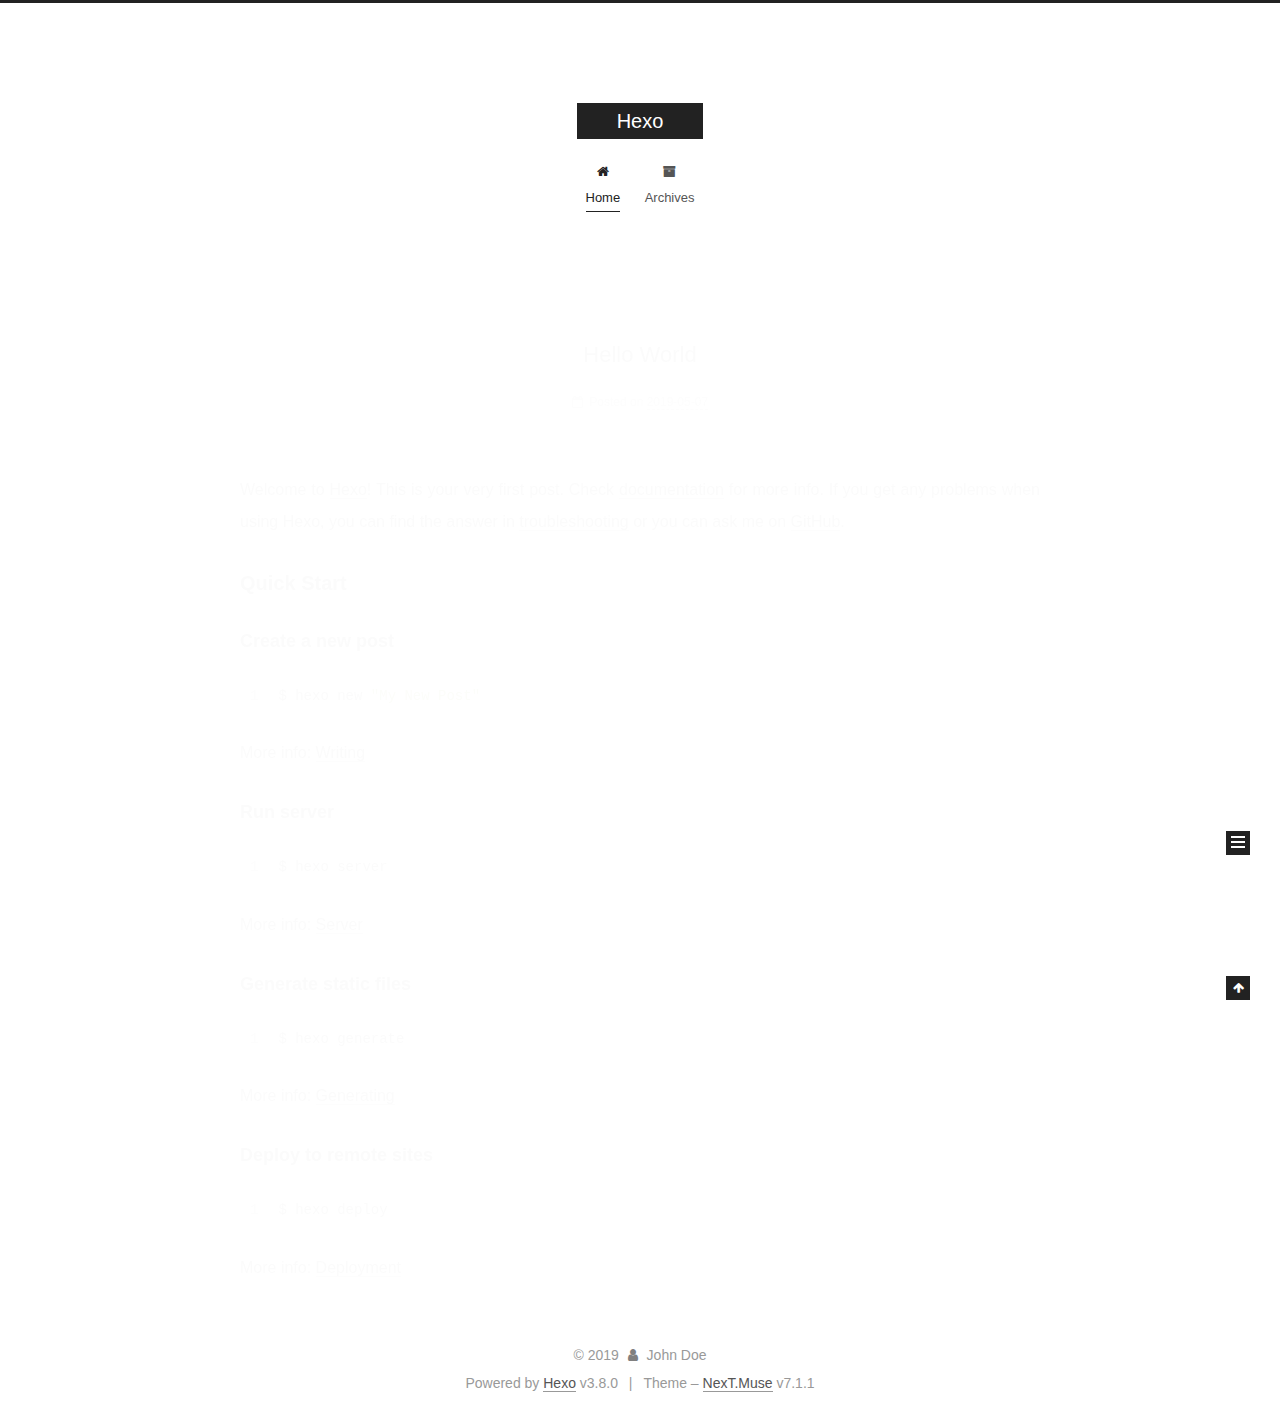
<file: index.html>
<!DOCTYPE html>












  


<html class="theme-next muse use-motion" lang>
<head><meta name="generator" content="Hexo 3.8.0">
  <meta charset="UTF-8">
<meta http-equiv="X-UA-Compatible" content="IE=edge">
<meta name="viewport" content="width=device-width, initial-scale=1, maximum-scale=2">
<meta name="theme-color" content="#222">























<link rel="stylesheet" href="/lib/font-awesome/css/font-awesome.min.css?v=4.6.2">

<link rel="stylesheet" href="/css/main.css?v=7.1.1">


  <link rel="apple-touch-icon" sizes="180x180" href="/images/apple-touch-icon-next.png?v=7.1.1">


  <link rel="icon" type="image/png" sizes="32x32" href="/images/favicon-32x32-next.png?v=7.1.1">


  <link rel="icon" type="image/png" sizes="16x16" href="/images/favicon-16x16-next.png?v=7.1.1">


  <link rel="mask-icon" href="/images/logo.svg?v=7.1.1" color="#222">







<script id="hexo.configurations">
  var NexT = window.NexT || {};
  var CONFIG = {
    root: '/',
    scheme: 'Muse',
    version: '7.1.1',
    sidebar: {"position":"left","display":"post","offset":12,"onmobile":false,"dimmer":false},
    back2top: true,
    back2top_sidebar: false,
    fancybox: false,
    fastclick: false,
    lazyload: false,
    tabs: true,
    motion: {"enable":true,"async":false,"transition":{"post_block":"fadeIn","post_header":"slideDownIn","post_body":"slideDownIn","coll_header":"slideLeftIn","sidebar":"slideUpIn"}},
    algolia: {
      applicationID: '',
      apiKey: '',
      indexName: '',
      hits: {"per_page":10},
      labels: {"input_placeholder":"Search for Posts","hits_empty":"We didn't find any results for the search: ${query}","hits_stats":"${hits} results found in ${time} ms"}
    }
  };
</script>


  




  <meta property="og:type" content="website">
<meta property="og:title" content="Hexo">
<meta property="og:url" content="http://yoursite.com/index.html">
<meta property="og:site_name" content="Hexo">
<meta property="og:locale" content="default">
<meta name="twitter:card" content="summary">
<meta name="twitter:title" content="Hexo">





  
  
  <link rel="canonical" href="http://yoursite.com/">



<script id="page.configurations">
  CONFIG.page = {
    sidebar: "",
  };
</script>

  <title>Hexo</title>
  












  <noscript>
  <style>
  .use-motion .motion-element,
  .use-motion .brand,
  .use-motion .menu-item,
  .sidebar-inner,
  .use-motion .post-block,
  .use-motion .pagination,
  .use-motion .comments,
  .use-motion .post-header,
  .use-motion .post-body,
  .use-motion .collection-title { opacity: initial; }

  .use-motion .logo,
  .use-motion .site-title,
  .use-motion .site-subtitle {
    opacity: initial;
    top: initial;
  }

  .use-motion .logo-line-before i { left: initial; }
  .use-motion .logo-line-after i { right: initial; }
  </style>
</noscript>

</head>

<body itemscope itemtype="http://schema.org/WebPage" lang="default">

  
  
    
  

  <div class="container sidebar-position-left 
  page-home">
    <div class="headband"></div>

    <header id="header" class="header" itemscope itemtype="http://schema.org/WPHeader">
      <div class="header-inner"><div class="site-brand-wrapper">
  <div class="site-meta">
    

    <div class="custom-logo-site-title">
      <a href="/" class="brand" rel="start">
        <span class="logo-line-before"><i></i></span>
        <span class="site-title">Hexo</span>
        <span class="logo-line-after"><i></i></span>
      </a>
    </div>
    
    
  </div>

  <div class="site-nav-toggle">
    <button aria-label="Toggle navigation bar">
      <span class="btn-bar"></span>
      <span class="btn-bar"></span>
      <span class="btn-bar"></span>
    </button>
  </div>
</div>



<nav class="site-nav">
  
    <ul id="menu" class="menu">
      
        
        
        
          
          <li class="menu-item menu-item-home menu-item-active">

    
    
    
      
    

    

    <a href="/" rel="section"><i class="menu-item-icon fa fa-fw fa-home"></i> <br>Home</a>

  </li>
        
        
        
          
          <li class="menu-item menu-item-archives">

    
    
    
      
    

    

    <a href="/archives/" rel="section"><i class="menu-item-icon fa fa-fw fa-archive"></i> <br>Archives</a>

  </li>

      
      
    </ul>
  

  
    

  

  
</nav>



  



</div>
    </header>

    


    <main id="main" class="main">
      <div class="main-inner">
        <div class="content-wrap">
          
          <div id="content" class="content">
            
  <section id="posts" class="posts-expand">
    
      

  

  
  
  

  

  <article class="post post-type-normal" itemscope itemtype="http://schema.org/Article">
  
  
  
  <div class="post-block">
    <link itemprop="mainEntityOfPage" href="http://yoursite.com/2019/05/07/hello-world/">

    <span hidden itemprop="author" itemscope itemtype="http://schema.org/Person">
      <meta itemprop="name" content="John Doe">
      <meta itemprop="description" content>
      <meta itemprop="image" content="/images/avatar.gif">
    </span>

    <span hidden itemprop="publisher" itemscope itemtype="http://schema.org/Organization">
      <meta itemprop="name" content="Hexo">
    </span>

    
      <header class="post-header">

        
        
          <h1 class="post-title" itemprop="name headline">
                
                
                <a href="/2019/05/07/hello-world/" class="post-title-link" itemprop="url">Hello World</a>
              
            
          </h1>
        

        <div class="post-meta">
          <span class="post-time">

            
            
            

            
              <span class="post-meta-item-icon">
                <i class="fa fa-calendar-o"></i>
              </span>
              
                <span class="post-meta-item-text">Posted on</span>
              

              
                
              

              <time title="Created: 2019-05-07 23:31:50" itemprop="dateCreated datePublished" datetime="2019-05-07T23:31:50+08:00">2019-05-07</time>
            

            
          </span>

          

          
            
            
          

          
          

          

          

          

        </div>
      </header>
    

    
    
    
    <div class="post-body" itemprop="articleBody">

      
      

      
        
          
            <p>Welcome to <a href="https://hexo.io/" target="_blank" rel="noopener">Hexo</a>! This is your very first post. Check <a href="https://hexo.io/docs/" target="_blank" rel="noopener">documentation</a> for more info. If you get any problems when using Hexo, you can find the answer in <a href="https://hexo.io/docs/troubleshooting.html" target="_blank" rel="noopener">troubleshooting</a> or you can ask me on <a href="https://github.com/hexojs/hexo/issues" target="_blank" rel="noopener">GitHub</a>.</p>
<h2 id="Quick-Start"><a href="#Quick-Start" class="headerlink" title="Quick Start"></a>Quick Start</h2><h3 id="Create-a-new-post"><a href="#Create-a-new-post" class="headerlink" title="Create a new post"></a>Create a new post</h3><figure class="highlight bash"><table><tr><td class="gutter"><pre><span class="line">1</span><br></pre></td><td class="code"><pre><span class="line">$ hexo new <span class="string">"My New Post"</span></span><br></pre></td></tr></table></figure>
<p>More info: <a href="https://hexo.io/docs/writing.html" target="_blank" rel="noopener">Writing</a></p>
<h3 id="Run-server"><a href="#Run-server" class="headerlink" title="Run server"></a>Run server</h3><figure class="highlight bash"><table><tr><td class="gutter"><pre><span class="line">1</span><br></pre></td><td class="code"><pre><span class="line">$ hexo server</span><br></pre></td></tr></table></figure>
<p>More info: <a href="https://hexo.io/docs/server.html" target="_blank" rel="noopener">Server</a></p>
<h3 id="Generate-static-files"><a href="#Generate-static-files" class="headerlink" title="Generate static files"></a>Generate static files</h3><figure class="highlight bash"><table><tr><td class="gutter"><pre><span class="line">1</span><br></pre></td><td class="code"><pre><span class="line">$ hexo generate</span><br></pre></td></tr></table></figure>
<p>More info: <a href="https://hexo.io/docs/generating.html" target="_blank" rel="noopener">Generating</a></p>
<h3 id="Deploy-to-remote-sites"><a href="#Deploy-to-remote-sites" class="headerlink" title="Deploy to remote sites"></a>Deploy to remote sites</h3><figure class="highlight bash"><table><tr><td class="gutter"><pre><span class="line">1</span><br></pre></td><td class="code"><pre><span class="line">$ hexo deploy</span><br></pre></td></tr></table></figure>
<p>More info: <a href="https://hexo.io/docs/deployment.html" target="_blank" rel="noopener">Deployment</a></p>

          
        
      
    </div>

    

    
    
    

    

    
      
    
    

    

    <footer class="post-footer">
      

      

      

      
      
        <div class="post-eof"></div>
      
    </footer>
  </div>
  
  
  
  </article>


    
  </section>

  


          </div>
          

        </div>
        
          
  
  <div class="sidebar-toggle">
    <div class="sidebar-toggle-line-wrap">
      <span class="sidebar-toggle-line sidebar-toggle-line-first"></span>
      <span class="sidebar-toggle-line sidebar-toggle-line-middle"></span>
      <span class="sidebar-toggle-line sidebar-toggle-line-last"></span>
    </div>
  </div>

  <aside id="sidebar" class="sidebar">
    <div class="sidebar-inner">

      

      

      <div class="site-overview-wrap sidebar-panel sidebar-panel-active">
        <div class="site-overview">
          <div class="site-author motion-element" itemprop="author" itemscope itemtype="http://schema.org/Person">
            
              <p class="site-author-name" itemprop="name">John Doe</p>
              <div class="site-description motion-element" itemprop="description"></div>
          </div>

          
            <nav class="site-state motion-element">
              
                <div class="site-state-item site-state-posts">
                
                  <a href="/archives/">
                
                    <span class="site-state-item-count">1</span>
                    <span class="site-state-item-name">posts</span>
                  </a>
                </div>
              

              

              
            </nav>
          

          

          

          

          

          
          

          
            
          
          

        </div>
      </div>

      

      

    </div>
  </aside>
  


        
      </div>
    </main>

    <footer id="footer" class="footer">
      <div class="footer-inner">
        <div class="copyright">&copy; <span itemprop="copyrightYear">2019</span>
  <span class="with-love" id="animate">
    <i class="fa fa-user"></i>
  </span>
  <span class="author" itemprop="copyrightHolder">John Doe</span>

  

  
</div>


  <div class="powered-by">Powered by <a href="https://hexo.io" class="theme-link" rel="noopener" target="_blank">Hexo</a> v3.8.0</div>



  <span class="post-meta-divider">|</span>



  <div class="theme-info">Theme – <a href="https://theme-next.org" class="theme-link" rel="noopener" target="_blank">NexT.Muse</a> v7.1.1</div>




        








        
      </div>
    </footer>

    
      <div class="back-to-top">
        <i class="fa fa-arrow-up"></i>
        
      </div>
    

    

    

    
  </div>

  

<script>
  if (Object.prototype.toString.call(window.Promise) !== '[object Function]') {
    window.Promise = null;
  }
</script>


























  
  <script src="/lib/jquery/index.js?v=2.1.3"></script>

  
  <script src="/lib/velocity/velocity.min.js?v=1.2.1"></script>

  
  <script src="/lib/velocity/velocity.ui.min.js?v=1.2.1"></script>


  


  <script src="/js/utils.js?v=7.1.1"></script>

  <script src="/js/motion.js?v=7.1.1"></script>



  
  


  <script src="/js/schemes/muse.js?v=7.1.1"></script>



  

  


  <script src="/js/next-boot.js?v=7.1.1"></script>


  

  

  

  



  




  

  

  

  

  

  

  

  

  

  

  

  

  

  

</body>
</html>
</file>
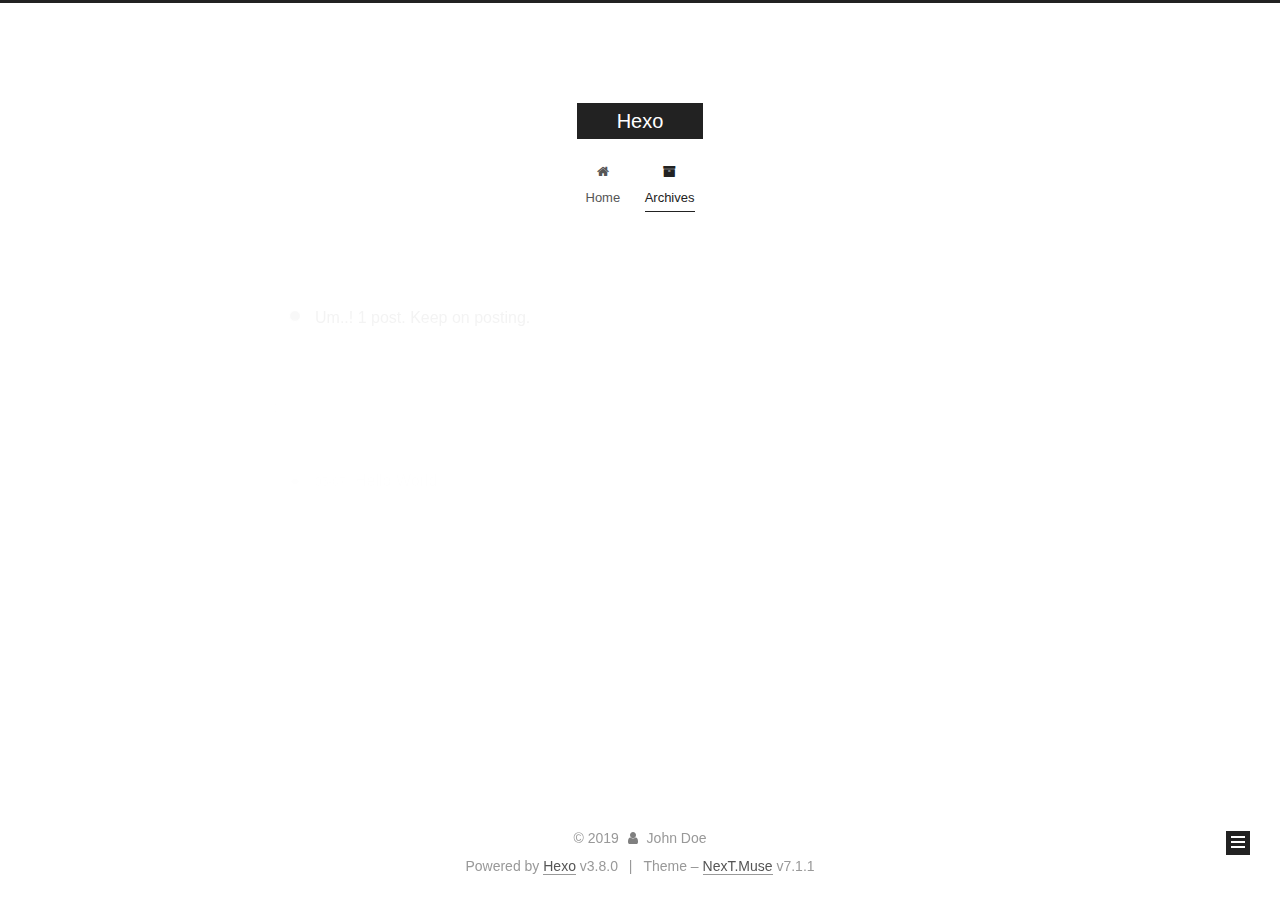
<file: archives/index.html>
<!DOCTYPE html>












  


<html class="theme-next muse use-motion" lang>
<head><meta name="generator" content="Hexo 3.8.0">
  <meta charset="UTF-8">
<meta http-equiv="X-UA-Compatible" content="IE=edge">
<meta name="viewport" content="width=device-width, initial-scale=1, maximum-scale=2">
<meta name="theme-color" content="#222">
























<link rel="stylesheet" href="/lib/font-awesome/css/font-awesome.min.css?v=4.6.2">

<link rel="stylesheet" href="/css/main.css?v=7.1.1">


  <link rel="apple-touch-icon" sizes="180x180" href="/images/apple-touch-icon-next.png?v=7.1.1">


  <link rel="icon" type="image/png" sizes="32x32" href="/images/favicon-32x32-next.png?v=7.1.1">


  <link rel="icon" type="image/png" sizes="16x16" href="/images/favicon-16x16-next.png?v=7.1.1">


  <link rel="mask-icon" href="/images/logo.svg?v=7.1.1" color="#222">







<script id="hexo.configurations">
  var NexT = window.NexT || {};
  var CONFIG = {
    root: '/',
    scheme: 'Muse',
    version: '7.1.1',
    sidebar: {"position":"left","display":"post","offset":12,"onmobile":false,"dimmer":false},
    back2top: true,
    back2top_sidebar: false,
    fancybox: false,
    fastclick: false,
    lazyload: false,
    tabs: true,
    motion: {"enable":true,"async":false,"transition":{"post_block":"fadeIn","post_header":"slideDownIn","post_body":"slideDownIn","coll_header":"slideLeftIn","sidebar":"slideUpIn"}},
    algolia: {
      applicationID: '',
      apiKey: '',
      indexName: '',
      hits: {"per_page":10},
      labels: {"input_placeholder":"Search for Posts","hits_empty":"We didn't find any results for the search: ${query}","hits_stats":"${hits} results found in ${time} ms"}
    }
  };
</script>


  




  <meta property="og:type" content="website">
<meta property="og:title" content="Hexo">
<meta property="og:url" content="http://yoursite.com/archives/index.html">
<meta property="og:site_name" content="Hexo">
<meta property="og:locale" content="default">
<meta name="twitter:card" content="summary">
<meta name="twitter:title" content="Hexo">





  
  
  <link rel="canonical" href="http://yoursite.com/archives/">



<script id="page.configurations">
  CONFIG.page = {
    sidebar: "",
  };
</script>

  <title>Archive | Hexo</title>
  












  <noscript>
  <style>
  .use-motion .motion-element,
  .use-motion .brand,
  .use-motion .menu-item,
  .sidebar-inner,
  .use-motion .post-block,
  .use-motion .pagination,
  .use-motion .comments,
  .use-motion .post-header,
  .use-motion .post-body,
  .use-motion .collection-title { opacity: initial; }

  .use-motion .logo,
  .use-motion .site-title,
  .use-motion .site-subtitle {
    opacity: initial;
    top: initial;
  }

  .use-motion .logo-line-before i { left: initial; }
  .use-motion .logo-line-after i { right: initial; }
  </style>
</noscript>

</head>

<body itemscope itemtype="http://schema.org/WebPage" lang="default">

  
  
    
  

  <div class="container sidebar-position-left page-archive">
    <div class="headband"></div>

    <header id="header" class="header" itemscope itemtype="http://schema.org/WPHeader">
      <div class="header-inner"><div class="site-brand-wrapper">
  <div class="site-meta">
    

    <div class="custom-logo-site-title">
      <a href="/" class="brand" rel="start">
        <span class="logo-line-before"><i></i></span>
        <span class="site-title">Hexo</span>
        <span class="logo-line-after"><i></i></span>
      </a>
    </div>
    
    
  </div>

  <div class="site-nav-toggle">
    <button aria-label="Toggle navigation bar">
      <span class="btn-bar"></span>
      <span class="btn-bar"></span>
      <span class="btn-bar"></span>
    </button>
  </div>
</div>



<nav class="site-nav">
  
    <ul id="menu" class="menu">
      
        
        
        
          
          <li class="menu-item menu-item-home">

    
    
    
      
    

    

    <a href="/" rel="section"><i class="menu-item-icon fa fa-fw fa-home"></i> <br>Home</a>

  </li>
        
        
        
          
          <li class="menu-item menu-item-archives menu-item-active">

    
    
    
      
    

    

    <a href="/archives/" rel="section"><i class="menu-item-icon fa fa-fw fa-archive"></i> <br>Archives</a>

  </li>

      
      
    </ul>
  

  
    

    
    
      
      
    
      
      
    
    

  


  

  
</nav>



  



</div>
    </header>

    


    <main id="main" class="main">
      <div class="main-inner">
        <div class="content-wrap">
          
          <div id="content" class="content">
            

  
  
  
  <div class="post-block archive">
    <div id="posts" class="posts-collapse">
      <span class="archive-move-on"></span>

      
      <span class="archive-page-counter">
        
        
        
          
        
        Um..! 1 post. Keep on posting.
      </span>
      

      

        
        
        

        
          
          <div class="collection-title">
            <h1 class="archive-year" id="archive-year-2019">2019</h1>
          </div>
        
        

        

  <article class="post post-type-normal" itemscope itemtype="http://schema.org/Article">
    <header class="post-header">

      <h2 class="post-title">
        
          <a class="post-title-link" href="/2019/05/07/hello-world/" itemprop="url">
            
              <span itemprop="name">Hello World</span>
            
          </a>
        
      </h2>

      <div class="post-meta">
        <time class="post-time" itemprop="dateCreated" datetime="2019-05-07T23:31:50+08:00" content="2019-05-07">
          05-07
        </time>
      </div>

    </header>
  </article>



      

    </div>
  </div>
  
  
  

  



          </div>
          

        </div>
        
          
  
  <div class="sidebar-toggle">
    <div class="sidebar-toggle-line-wrap">
      <span class="sidebar-toggle-line sidebar-toggle-line-first"></span>
      <span class="sidebar-toggle-line sidebar-toggle-line-middle"></span>
      <span class="sidebar-toggle-line sidebar-toggle-line-last"></span>
    </div>
  </div>

  <aside id="sidebar" class="sidebar">
    <div class="sidebar-inner">

      

      

      <div class="site-overview-wrap sidebar-panel sidebar-panel-active">
        <div class="site-overview">
          <div class="site-author motion-element" itemprop="author" itemscope itemtype="http://schema.org/Person">
            
              <p class="site-author-name" itemprop="name">John Doe</p>
              <div class="site-description motion-element" itemprop="description"></div>
          </div>

          
            <nav class="site-state motion-element">
              
                <div class="site-state-item site-state-posts">
                
                  <a href="/archives/">
                
                    <span class="site-state-item-count">1</span>
                    <span class="site-state-item-name">posts</span>
                  </a>
                </div>
              

              

              
            </nav>
          

          

          

          

          

          
          

          
            
          
          

        </div>
      </div>

      

      

    </div>
  </aside>
  


        
      </div>
    </main>

    <footer id="footer" class="footer">
      <div class="footer-inner">
        <div class="copyright">&copy; <span itemprop="copyrightYear">2019</span>
  <span class="with-love" id="animate">
    <i class="fa fa-user"></i>
  </span>
  <span class="author" itemprop="copyrightHolder">John Doe</span>

  

  
</div>


  <div class="powered-by">Powered by <a href="https://hexo.io" class="theme-link" rel="noopener" target="_blank">Hexo</a> v3.8.0</div>



  <span class="post-meta-divider">|</span>



  <div class="theme-info">Theme – <a href="https://theme-next.org" class="theme-link" rel="noopener" target="_blank">NexT.Muse</a> v7.1.1</div>




        








        
      </div>
    </footer>

    
      <div class="back-to-top">
        <i class="fa fa-arrow-up"></i>
        
      </div>
    

    

    

    
  </div>

  

<script>
  if (Object.prototype.toString.call(window.Promise) !== '[object Function]') {
    window.Promise = null;
  }
</script>


























  
  <script src="/lib/jquery/index.js?v=2.1.3"></script>

  
  <script src="/lib/velocity/velocity.min.js?v=1.2.1"></script>

  
  <script src="/lib/velocity/velocity.ui.min.js?v=1.2.1"></script>


  


  <script src="/js/utils.js?v=7.1.1"></script>

  <script src="/js/motion.js?v=7.1.1"></script>



  
  


  <script src="/js/schemes/muse.js?v=7.1.1"></script>



  

  


  <script src="/js/next-boot.js?v=7.1.1"></script>


  

  

  

  



  




  

  

  

  

  

  

  

  

  

  

  

  

  

  

</body>
</html>
</file>
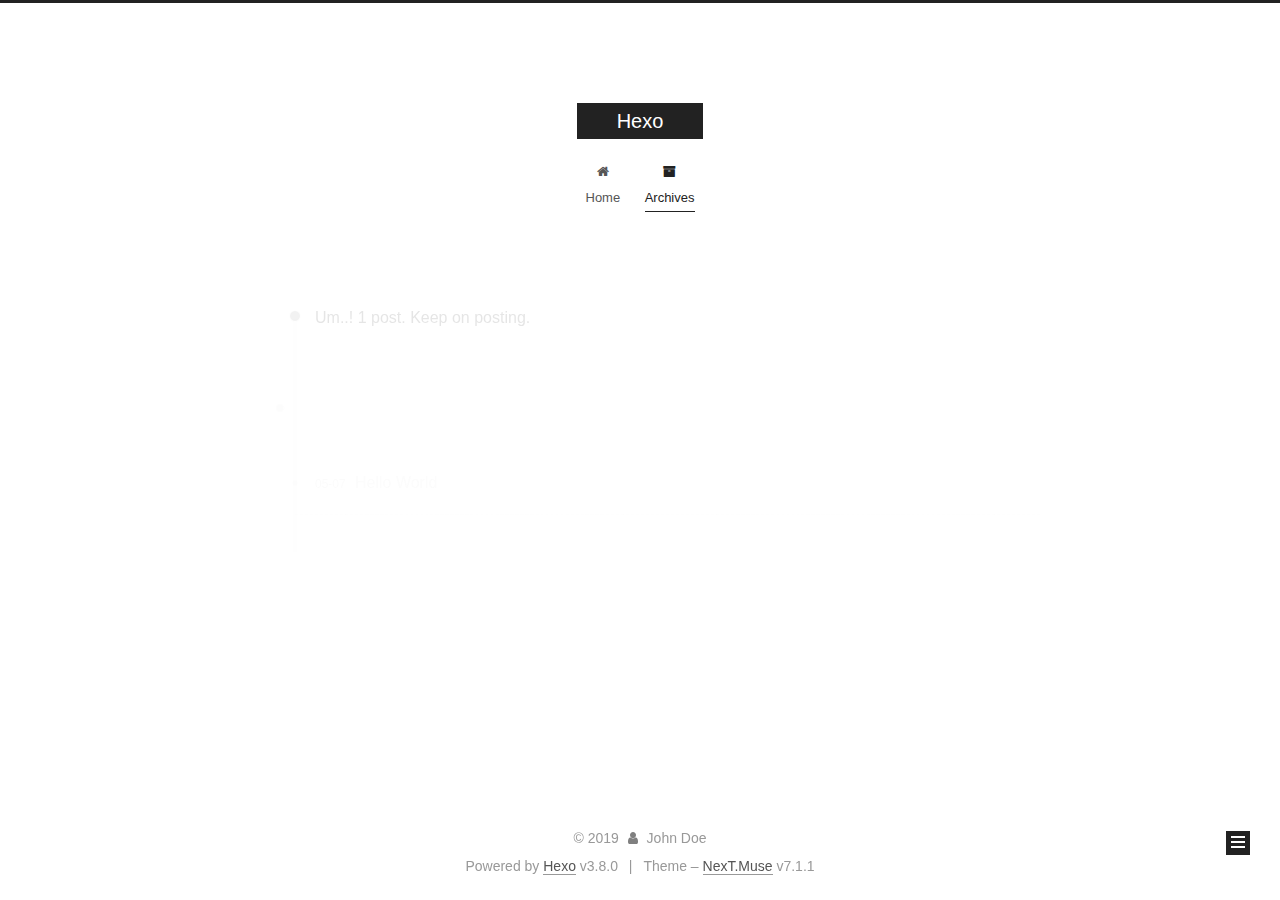
<file: archives/2019/index.html>
<!DOCTYPE html>












  


<html class="theme-next muse use-motion" lang>
<head><meta name="generator" content="Hexo 3.8.0">
  <meta charset="UTF-8">
<meta http-equiv="X-UA-Compatible" content="IE=edge">
<meta name="viewport" content="width=device-width, initial-scale=1, maximum-scale=2">
<meta name="theme-color" content="#222">
























<link rel="stylesheet" href="/lib/font-awesome/css/font-awesome.min.css?v=4.6.2">

<link rel="stylesheet" href="/css/main.css?v=7.1.1">


  <link rel="apple-touch-icon" sizes="180x180" href="/images/apple-touch-icon-next.png?v=7.1.1">


  <link rel="icon" type="image/png" sizes="32x32" href="/images/favicon-32x32-next.png?v=7.1.1">


  <link rel="icon" type="image/png" sizes="16x16" href="/images/favicon-16x16-next.png?v=7.1.1">


  <link rel="mask-icon" href="/images/logo.svg?v=7.1.1" color="#222">







<script id="hexo.configurations">
  var NexT = window.NexT || {};
  var CONFIG = {
    root: '/',
    scheme: 'Muse',
    version: '7.1.1',
    sidebar: {"position":"left","display":"post","offset":12,"onmobile":false,"dimmer":false},
    back2top: true,
    back2top_sidebar: false,
    fancybox: false,
    fastclick: false,
    lazyload: false,
    tabs: true,
    motion: {"enable":true,"async":false,"transition":{"post_block":"fadeIn","post_header":"slideDownIn","post_body":"slideDownIn","coll_header":"slideLeftIn","sidebar":"slideUpIn"}},
    algolia: {
      applicationID: '',
      apiKey: '',
      indexName: '',
      hits: {"per_page":10},
      labels: {"input_placeholder":"Search for Posts","hits_empty":"We didn't find any results for the search: ${query}","hits_stats":"${hits} results found in ${time} ms"}
    }
  };
</script>


  




  <meta property="og:type" content="website">
<meta property="og:title" content="Hexo">
<meta property="og:url" content="http://yoursite.com/archives/2019/index.html">
<meta property="og:site_name" content="Hexo">
<meta property="og:locale" content="default">
<meta name="twitter:card" content="summary">
<meta name="twitter:title" content="Hexo">





  
  
  <link rel="canonical" href="http://yoursite.com/archives/2019/">



<script id="page.configurations">
  CONFIG.page = {
    sidebar: "",
  };
</script>

  <title>Archive | Hexo</title>
  












  <noscript>
  <style>
  .use-motion .motion-element,
  .use-motion .brand,
  .use-motion .menu-item,
  .sidebar-inner,
  .use-motion .post-block,
  .use-motion .pagination,
  .use-motion .comments,
  .use-motion .post-header,
  .use-motion .post-body,
  .use-motion .collection-title { opacity: initial; }

  .use-motion .logo,
  .use-motion .site-title,
  .use-motion .site-subtitle {
    opacity: initial;
    top: initial;
  }

  .use-motion .logo-line-before i { left: initial; }
  .use-motion .logo-line-after i { right: initial; }
  </style>
</noscript>

</head>

<body itemscope itemtype="http://schema.org/WebPage" lang="default">

  
  
    
  

  <div class="container sidebar-position-left page-archive">
    <div class="headband"></div>

    <header id="header" class="header" itemscope itemtype="http://schema.org/WPHeader">
      <div class="header-inner"><div class="site-brand-wrapper">
  <div class="site-meta">
    

    <div class="custom-logo-site-title">
      <a href="/" class="brand" rel="start">
        <span class="logo-line-before"><i></i></span>
        <span class="site-title">Hexo</span>
        <span class="logo-line-after"><i></i></span>
      </a>
    </div>
    
    
  </div>

  <div class="site-nav-toggle">
    <button aria-label="Toggle navigation bar">
      <span class="btn-bar"></span>
      <span class="btn-bar"></span>
      <span class="btn-bar"></span>
    </button>
  </div>
</div>



<nav class="site-nav">
  
    <ul id="menu" class="menu">
      
        
        
        
          
          <li class="menu-item menu-item-home">

    
    
    
      
    

    

    <a href="/" rel="section"><i class="menu-item-icon fa fa-fw fa-home"></i> <br>Home</a>

  </li>
        
        
        
          
          <li class="menu-item menu-item-archives menu-item-active">

    
    
    
      
    

    

    <a href="/archives/" rel="section"><i class="menu-item-icon fa fa-fw fa-archive"></i> <br>Archives</a>

  </li>

      
      
    </ul>
  

  
    

    
    
      
      
    
      
      
    
    

  


  

  
</nav>



  



</div>
    </header>

    


    <main id="main" class="main">
      <div class="main-inner">
        <div class="content-wrap">
          
          <div id="content" class="content">
            

  
  
  
  <div class="post-block archive">
    <div id="posts" class="posts-collapse">
      <span class="archive-move-on"></span>

      
      <span class="archive-page-counter">
        
        
        
          
        
        Um..! 1 post. Keep on posting.
      </span>
      

      

        
        
        

        
          
          <div class="collection-title">
            <h1 class="archive-year" id="archive-year-2019">2019</h1>
          </div>
        
        

        

  <article class="post post-type-normal" itemscope itemtype="http://schema.org/Article">
    <header class="post-header">

      <h2 class="post-title">
        
          <a class="post-title-link" href="/2019/05/07/hello-world/" itemprop="url">
            
              <span itemprop="name">Hello World</span>
            
          </a>
        
      </h2>

      <div class="post-meta">
        <time class="post-time" itemprop="dateCreated" datetime="2019-05-07T23:31:50+08:00" content="2019-05-07">
          05-07
        </time>
      </div>

    </header>
  </article>



      

    </div>
  </div>
  
  
  

  



          </div>
          

        </div>
        
          
  
  <div class="sidebar-toggle">
    <div class="sidebar-toggle-line-wrap">
      <span class="sidebar-toggle-line sidebar-toggle-line-first"></span>
      <span class="sidebar-toggle-line sidebar-toggle-line-middle"></span>
      <span class="sidebar-toggle-line sidebar-toggle-line-last"></span>
    </div>
  </div>

  <aside id="sidebar" class="sidebar">
    <div class="sidebar-inner">

      

      

      <div class="site-overview-wrap sidebar-panel sidebar-panel-active">
        <div class="site-overview">
          <div class="site-author motion-element" itemprop="author" itemscope itemtype="http://schema.org/Person">
            
              <p class="site-author-name" itemprop="name">John Doe</p>
              <div class="site-description motion-element" itemprop="description"></div>
          </div>

          
            <nav class="site-state motion-element">
              
                <div class="site-state-item site-state-posts">
                
                  <a href="/archives/">
                
                    <span class="site-state-item-count">1</span>
                    <span class="site-state-item-name">posts</span>
                  </a>
                </div>
              

              

              
            </nav>
          

          

          

          

          

          
          

          
            
          
          

        </div>
      </div>

      

      

    </div>
  </aside>
  


        
      </div>
    </main>

    <footer id="footer" class="footer">
      <div class="footer-inner">
        <div class="copyright">&copy; <span itemprop="copyrightYear">2019</span>
  <span class="with-love" id="animate">
    <i class="fa fa-user"></i>
  </span>
  <span class="author" itemprop="copyrightHolder">John Doe</span>

  

  
</div>


  <div class="powered-by">Powered by <a href="https://hexo.io" class="theme-link" rel="noopener" target="_blank">Hexo</a> v3.8.0</div>



  <span class="post-meta-divider">|</span>



  <div class="theme-info">Theme – <a href="https://theme-next.org" class="theme-link" rel="noopener" target="_blank">NexT.Muse</a> v7.1.1</div>




        








        
      </div>
    </footer>

    
      <div class="back-to-top">
        <i class="fa fa-arrow-up"></i>
        
      </div>
    

    

    

    
  </div>

  

<script>
  if (Object.prototype.toString.call(window.Promise) !== '[object Function]') {
    window.Promise = null;
  }
</script>


























  
  <script src="/lib/jquery/index.js?v=2.1.3"></script>

  
  <script src="/lib/velocity/velocity.min.js?v=1.2.1"></script>

  
  <script src="/lib/velocity/velocity.ui.min.js?v=1.2.1"></script>


  


  <script src="/js/utils.js?v=7.1.1"></script>

  <script src="/js/motion.js?v=7.1.1"></script>



  
  


  <script src="/js/schemes/muse.js?v=7.1.1"></script>



  

  


  <script src="/js/next-boot.js?v=7.1.1"></script>


  

  

  

  



  




  

  

  

  

  

  

  

  

  

  

  

  

  

  

</body>
</html>
</file>
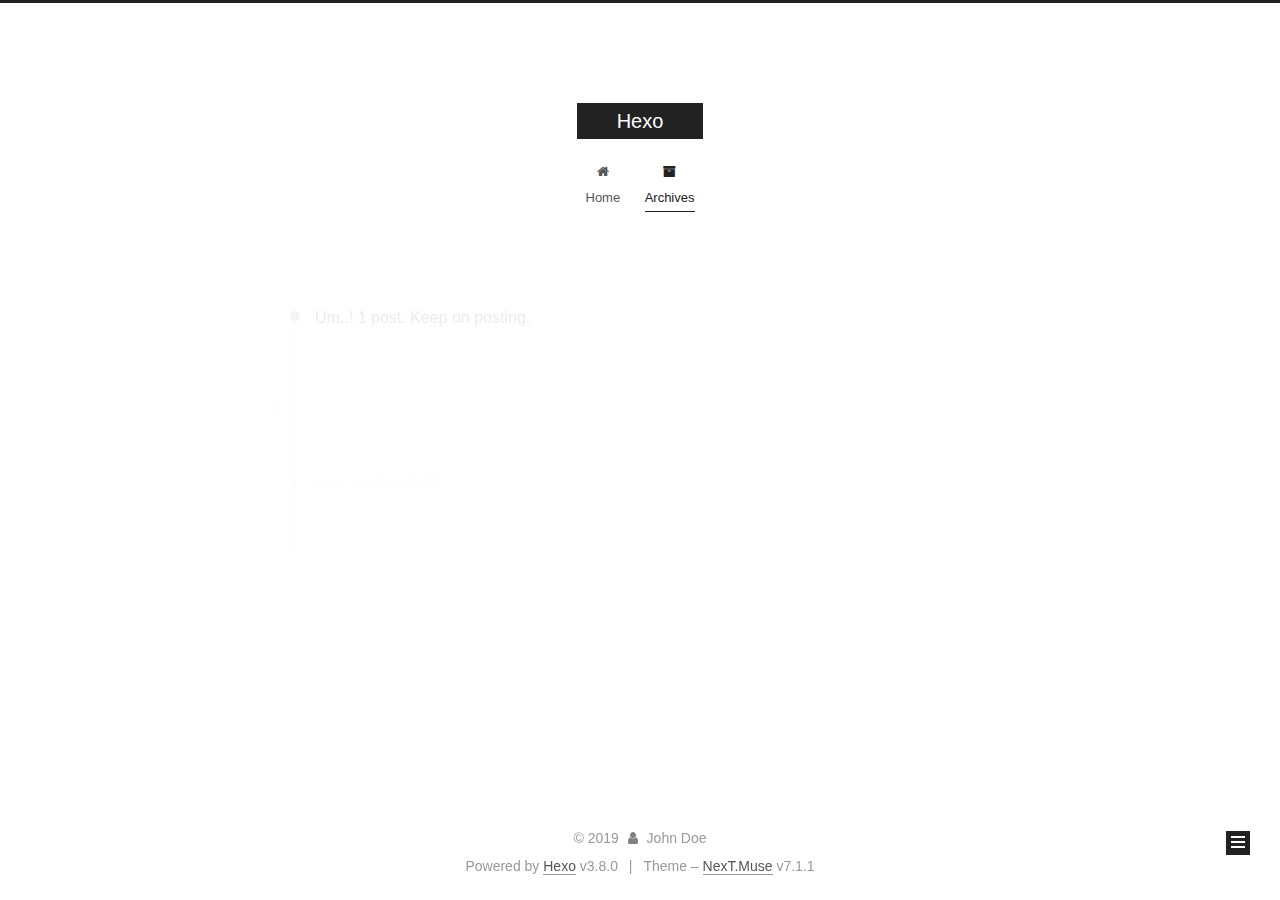
<file: archives/2019/05/index.html>
<!DOCTYPE html>












  


<html class="theme-next muse use-motion" lang>
<head><meta name="generator" content="Hexo 3.8.0">
  <meta charset="UTF-8">
<meta http-equiv="X-UA-Compatible" content="IE=edge">
<meta name="viewport" content="width=device-width, initial-scale=1, maximum-scale=2">
<meta name="theme-color" content="#222">
























<link rel="stylesheet" href="/lib/font-awesome/css/font-awesome.min.css?v=4.6.2">

<link rel="stylesheet" href="/css/main.css?v=7.1.1">


  <link rel="apple-touch-icon" sizes="180x180" href="/images/apple-touch-icon-next.png?v=7.1.1">


  <link rel="icon" type="image/png" sizes="32x32" href="/images/favicon-32x32-next.png?v=7.1.1">


  <link rel="icon" type="image/png" sizes="16x16" href="/images/favicon-16x16-next.png?v=7.1.1">


  <link rel="mask-icon" href="/images/logo.svg?v=7.1.1" color="#222">







<script id="hexo.configurations">
  var NexT = window.NexT || {};
  var CONFIG = {
    root: '/',
    scheme: 'Muse',
    version: '7.1.1',
    sidebar: {"position":"left","display":"post","offset":12,"onmobile":false,"dimmer":false},
    back2top: true,
    back2top_sidebar: false,
    fancybox: false,
    fastclick: false,
    lazyload: false,
    tabs: true,
    motion: {"enable":true,"async":false,"transition":{"post_block":"fadeIn","post_header":"slideDownIn","post_body":"slideDownIn","coll_header":"slideLeftIn","sidebar":"slideUpIn"}},
    algolia: {
      applicationID: '',
      apiKey: '',
      indexName: '',
      hits: {"per_page":10},
      labels: {"input_placeholder":"Search for Posts","hits_empty":"We didn't find any results for the search: ${query}","hits_stats":"${hits} results found in ${time} ms"}
    }
  };
</script>


  




  <meta property="og:type" content="website">
<meta property="og:title" content="Hexo">
<meta property="og:url" content="http://yoursite.com/archives/2019/05/index.html">
<meta property="og:site_name" content="Hexo">
<meta property="og:locale" content="default">
<meta name="twitter:card" content="summary">
<meta name="twitter:title" content="Hexo">





  
  
  <link rel="canonical" href="http://yoursite.com/archives/2019/05/">



<script id="page.configurations">
  CONFIG.page = {
    sidebar: "",
  };
</script>

  <title>Archive | Hexo</title>
  












  <noscript>
  <style>
  .use-motion .motion-element,
  .use-motion .brand,
  .use-motion .menu-item,
  .sidebar-inner,
  .use-motion .post-block,
  .use-motion .pagination,
  .use-motion .comments,
  .use-motion .post-header,
  .use-motion .post-body,
  .use-motion .collection-title { opacity: initial; }

  .use-motion .logo,
  .use-motion .site-title,
  .use-motion .site-subtitle {
    opacity: initial;
    top: initial;
  }

  .use-motion .logo-line-before i { left: initial; }
  .use-motion .logo-line-after i { right: initial; }
  </style>
</noscript>

</head>

<body itemscope itemtype="http://schema.org/WebPage" lang="default">

  
  
    
  

  <div class="container sidebar-position-left page-archive">
    <div class="headband"></div>

    <header id="header" class="header" itemscope itemtype="http://schema.org/WPHeader">
      <div class="header-inner"><div class="site-brand-wrapper">
  <div class="site-meta">
    

    <div class="custom-logo-site-title">
      <a href="/" class="brand" rel="start">
        <span class="logo-line-before"><i></i></span>
        <span class="site-title">Hexo</span>
        <span class="logo-line-after"><i></i></span>
      </a>
    </div>
    
    
  </div>

  <div class="site-nav-toggle">
    <button aria-label="Toggle navigation bar">
      <span class="btn-bar"></span>
      <span class="btn-bar"></span>
      <span class="btn-bar"></span>
    </button>
  </div>
</div>



<nav class="site-nav">
  
    <ul id="menu" class="menu">
      
        
        
        
          
          <li class="menu-item menu-item-home">

    
    
    
      
    

    

    <a href="/" rel="section"><i class="menu-item-icon fa fa-fw fa-home"></i> <br>Home</a>

  </li>
        
        
        
          
          <li class="menu-item menu-item-archives menu-item-active">

    
    
    
      
    

    

    <a href="/archives/" rel="section"><i class="menu-item-icon fa fa-fw fa-archive"></i> <br>Archives</a>

  </li>

      
      
    </ul>
  

  
    

    
    
      
      
    
      
      
    
    

  


  

  
</nav>



  



</div>
    </header>

    


    <main id="main" class="main">
      <div class="main-inner">
        <div class="content-wrap">
          
          <div id="content" class="content">
            

  
  
  
  <div class="post-block archive">
    <div id="posts" class="posts-collapse">
      <span class="archive-move-on"></span>

      
      <span class="archive-page-counter">
        
        
        
          
        
        Um..! 1 post. Keep on posting.
      </span>
      

      

        
        
        

        
          
          <div class="collection-title">
            <h1 class="archive-year" id="archive-year-2019">2019</h1>
          </div>
        
        

        

  <article class="post post-type-normal" itemscope itemtype="http://schema.org/Article">
    <header class="post-header">

      <h2 class="post-title">
        
          <a class="post-title-link" href="/2019/05/07/hello-world/" itemprop="url">
            
              <span itemprop="name">Hello World</span>
            
          </a>
        
      </h2>

      <div class="post-meta">
        <time class="post-time" itemprop="dateCreated" datetime="2019-05-07T23:31:50+08:00" content="2019-05-07">
          05-07
        </time>
      </div>

    </header>
  </article>



      

    </div>
  </div>
  
  
  

  



          </div>
          

        </div>
        
          
  
  <div class="sidebar-toggle">
    <div class="sidebar-toggle-line-wrap">
      <span class="sidebar-toggle-line sidebar-toggle-line-first"></span>
      <span class="sidebar-toggle-line sidebar-toggle-line-middle"></span>
      <span class="sidebar-toggle-line sidebar-toggle-line-last"></span>
    </div>
  </div>

  <aside id="sidebar" class="sidebar">
    <div class="sidebar-inner">

      

      

      <div class="site-overview-wrap sidebar-panel sidebar-panel-active">
        <div class="site-overview">
          <div class="site-author motion-element" itemprop="author" itemscope itemtype="http://schema.org/Person">
            
              <p class="site-author-name" itemprop="name">John Doe</p>
              <div class="site-description motion-element" itemprop="description"></div>
          </div>

          
            <nav class="site-state motion-element">
              
                <div class="site-state-item site-state-posts">
                
                  <a href="/archives/">
                
                    <span class="site-state-item-count">1</span>
                    <span class="site-state-item-name">posts</span>
                  </a>
                </div>
              

              

              
            </nav>
          

          

          

          

          

          
          

          
            
          
          

        </div>
      </div>

      

      

    </div>
  </aside>
  


        
      </div>
    </main>

    <footer id="footer" class="footer">
      <div class="footer-inner">
        <div class="copyright">&copy; <span itemprop="copyrightYear">2019</span>
  <span class="with-love" id="animate">
    <i class="fa fa-user"></i>
  </span>
  <span class="author" itemprop="copyrightHolder">John Doe</span>

  

  
</div>


  <div class="powered-by">Powered by <a href="https://hexo.io" class="theme-link" rel="noopener" target="_blank">Hexo</a> v3.8.0</div>



  <span class="post-meta-divider">|</span>



  <div class="theme-info">Theme – <a href="https://theme-next.org" class="theme-link" rel="noopener" target="_blank">NexT.Muse</a> v7.1.1</div>




        








        
      </div>
    </footer>

    
      <div class="back-to-top">
        <i class="fa fa-arrow-up"></i>
        
      </div>
    

    

    

    
  </div>

  

<script>
  if (Object.prototype.toString.call(window.Promise) !== '[object Function]') {
    window.Promise = null;
  }
</script>


























  
  <script src="/lib/jquery/index.js?v=2.1.3"></script>

  
  <script src="/lib/velocity/velocity.min.js?v=1.2.1"></script>

  
  <script src="/lib/velocity/velocity.ui.min.js?v=1.2.1"></script>


  


  <script src="/js/utils.js?v=7.1.1"></script>

  <script src="/js/motion.js?v=7.1.1"></script>



  
  


  <script src="/js/schemes/muse.js?v=7.1.1"></script>



  

  


  <script src="/js/next-boot.js?v=7.1.1"></script>


  

  

  

  



  




  

  

  

  

  

  

  

  

  

  

  

  

  

  

</body>
</html>
</file>
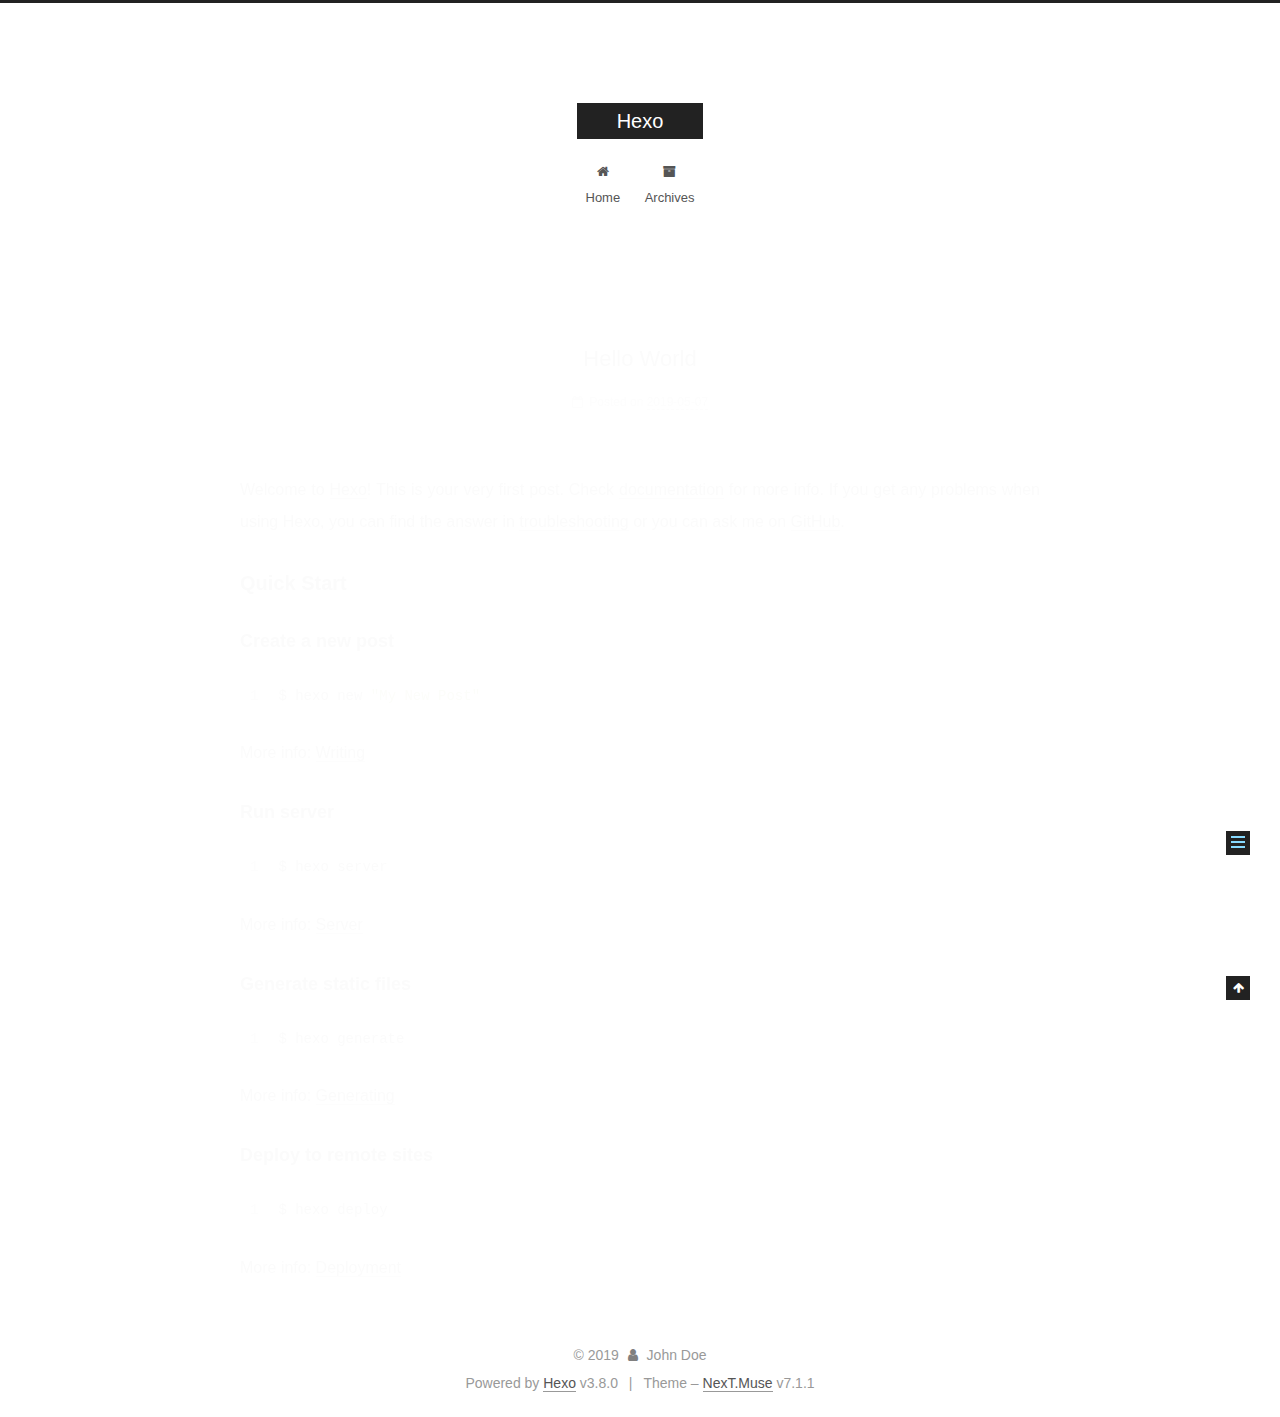
<file: 2019/05/07/hello-world/index.html>
<!DOCTYPE html>












  


<html class="theme-next muse use-motion" lang>
<head><meta name="generator" content="Hexo 3.8.0">
  <meta charset="UTF-8">
<meta http-equiv="X-UA-Compatible" content="IE=edge">
<meta name="viewport" content="width=device-width, initial-scale=1, maximum-scale=2">
<meta name="theme-color" content="#222">
























<link rel="stylesheet" href="/lib/font-awesome/css/font-awesome.min.css?v=4.6.2">

<link rel="stylesheet" href="/css/main.css?v=7.1.1">


  <link rel="apple-touch-icon" sizes="180x180" href="/images/apple-touch-icon-next.png?v=7.1.1">


  <link rel="icon" type="image/png" sizes="32x32" href="/images/favicon-32x32-next.png?v=7.1.1">


  <link rel="icon" type="image/png" sizes="16x16" href="/images/favicon-16x16-next.png?v=7.1.1">


  <link rel="mask-icon" href="/images/logo.svg?v=7.1.1" color="#222">







<script id="hexo.configurations">
  var NexT = window.NexT || {};
  var CONFIG = {
    root: '/',
    scheme: 'Muse',
    version: '7.1.1',
    sidebar: {"position":"left","display":"post","offset":12,"onmobile":false,"dimmer":false},
    back2top: true,
    back2top_sidebar: false,
    fancybox: false,
    fastclick: false,
    lazyload: false,
    tabs: true,
    motion: {"enable":true,"async":false,"transition":{"post_block":"fadeIn","post_header":"slideDownIn","post_body":"slideDownIn","coll_header":"slideLeftIn","sidebar":"slideUpIn"}},
    algolia: {
      applicationID: '',
      apiKey: '',
      indexName: '',
      hits: {"per_page":10},
      labels: {"input_placeholder":"Search for Posts","hits_empty":"We didn't find any results for the search: ${query}","hits_stats":"${hits} results found in ${time} ms"}
    }
  };
</script>


  




  <meta name="description" content="Welcome to Hexo! This is your very first post. Check documentation for more info. If you get any problems when using Hexo, you can find the answer in troubleshooting or you can ask me on GitHub. Quick">
<meta property="og:type" content="article">
<meta property="og:title" content="Hello World">
<meta property="og:url" content="http://yoursite.com/2019/05/07/hello-world/index.html">
<meta property="og:site_name" content="Hexo">
<meta property="og:description" content="Welcome to Hexo! This is your very first post. Check documentation for more info. If you get any problems when using Hexo, you can find the answer in troubleshooting or you can ask me on GitHub. Quick">
<meta property="og:locale" content="default">
<meta property="og:updated_time" content="2019-05-07T15:31:50.925Z">
<meta name="twitter:card" content="summary">
<meta name="twitter:title" content="Hello World">
<meta name="twitter:description" content="Welcome to Hexo! This is your very first post. Check documentation for more info. If you get any problems when using Hexo, you can find the answer in troubleshooting or you can ask me on GitHub. Quick">





  
  
  <link rel="canonical" href="http://yoursite.com/2019/05/07/hello-world/">



<script id="page.configurations">
  CONFIG.page = {
    sidebar: "",
  };
</script>

  <title>Hello World | Hexo</title>
  












  <noscript>
  <style>
  .use-motion .motion-element,
  .use-motion .brand,
  .use-motion .menu-item,
  .sidebar-inner,
  .use-motion .post-block,
  .use-motion .pagination,
  .use-motion .comments,
  .use-motion .post-header,
  .use-motion .post-body,
  .use-motion .collection-title { opacity: initial; }

  .use-motion .logo,
  .use-motion .site-title,
  .use-motion .site-subtitle {
    opacity: initial;
    top: initial;
  }

  .use-motion .logo-line-before i { left: initial; }
  .use-motion .logo-line-after i { right: initial; }
  </style>
</noscript>

</head>

<body itemscope itemtype="http://schema.org/WebPage" lang="default">

  
  
    
  

  <div class="container sidebar-position-left page-post-detail">
    <div class="headband"></div>

    <header id="header" class="header" itemscope itemtype="http://schema.org/WPHeader">
      <div class="header-inner"><div class="site-brand-wrapper">
  <div class="site-meta">
    

    <div class="custom-logo-site-title">
      <a href="/" class="brand" rel="start">
        <span class="logo-line-before"><i></i></span>
        <span class="site-title">Hexo</span>
        <span class="logo-line-after"><i></i></span>
      </a>
    </div>
    
    
  </div>

  <div class="site-nav-toggle">
    <button aria-label="Toggle navigation bar">
      <span class="btn-bar"></span>
      <span class="btn-bar"></span>
      <span class="btn-bar"></span>
    </button>
  </div>
</div>



<nav class="site-nav">
  
    <ul id="menu" class="menu">
      
        
        
        
          
          <li class="menu-item menu-item-home">

    
    
    
      
    

    

    <a href="/" rel="section"><i class="menu-item-icon fa fa-fw fa-home"></i> <br>Home</a>

  </li>
        
        
        
          
          <li class="menu-item menu-item-archives">

    
    
    
      
    

    

    <a href="/archives/" rel="section"><i class="menu-item-icon fa fa-fw fa-archive"></i> <br>Archives</a>

  </li>

      
      
    </ul>
  

  
    

  

  
</nav>



  



</div>
    </header>

    


    <main id="main" class="main">
      <div class="main-inner">
        <div class="content-wrap">
          
          <div id="content" class="content">
            

  <div id="posts" class="posts-expand">
    

  

  
  
  

  

  <article class="post post-type-normal" itemscope itemtype="http://schema.org/Article">
  
  
  
  <div class="post-block">
    <link itemprop="mainEntityOfPage" href="http://yoursite.com/2019/05/07/hello-world/">

    <span hidden itemprop="author" itemscope itemtype="http://schema.org/Person">
      <meta itemprop="name" content="John Doe">
      <meta itemprop="description" content>
      <meta itemprop="image" content="/images/avatar.gif">
    </span>

    <span hidden itemprop="publisher" itemscope itemtype="http://schema.org/Organization">
      <meta itemprop="name" content="Hexo">
    </span>

    
      <header class="post-header">

        
        
          <h1 class="post-title" itemprop="name headline">Hello World

              
            
          </h1>
        

        <div class="post-meta">
          <span class="post-time">

            
            
            

            
              <span class="post-meta-item-icon">
                <i class="fa fa-calendar-o"></i>
              </span>
              
                <span class="post-meta-item-text">Posted on</span>
              

              
                
              

              <time title="Created: 2019-05-07 23:31:50" itemprop="dateCreated datePublished" datetime="2019-05-07T23:31:50+08:00">2019-05-07</time>
            

            
          </span>

          

          
            
            
          

          
          

          

          

          

        </div>
      </header>
    

    
    
    
    <div class="post-body" itemprop="articleBody">

      
      

      
        <p>Welcome to <a href="https://hexo.io/" target="_blank" rel="noopener">Hexo</a>! This is your very first post. Check <a href="https://hexo.io/docs/" target="_blank" rel="noopener">documentation</a> for more info. If you get any problems when using Hexo, you can find the answer in <a href="https://hexo.io/docs/troubleshooting.html" target="_blank" rel="noopener">troubleshooting</a> or you can ask me on <a href="https://github.com/hexojs/hexo/issues" target="_blank" rel="noopener">GitHub</a>.</p>
<h2 id="Quick-Start"><a href="#Quick-Start" class="headerlink" title="Quick Start"></a>Quick Start</h2><h3 id="Create-a-new-post"><a href="#Create-a-new-post" class="headerlink" title="Create a new post"></a>Create a new post</h3><figure class="highlight bash"><table><tr><td class="gutter"><pre><span class="line">1</span><br></pre></td><td class="code"><pre><span class="line">$ hexo new <span class="string">"My New Post"</span></span><br></pre></td></tr></table></figure>
<p>More info: <a href="https://hexo.io/docs/writing.html" target="_blank" rel="noopener">Writing</a></p>
<h3 id="Run-server"><a href="#Run-server" class="headerlink" title="Run server"></a>Run server</h3><figure class="highlight bash"><table><tr><td class="gutter"><pre><span class="line">1</span><br></pre></td><td class="code"><pre><span class="line">$ hexo server</span><br></pre></td></tr></table></figure>
<p>More info: <a href="https://hexo.io/docs/server.html" target="_blank" rel="noopener">Server</a></p>
<h3 id="Generate-static-files"><a href="#Generate-static-files" class="headerlink" title="Generate static files"></a>Generate static files</h3><figure class="highlight bash"><table><tr><td class="gutter"><pre><span class="line">1</span><br></pre></td><td class="code"><pre><span class="line">$ hexo generate</span><br></pre></td></tr></table></figure>
<p>More info: <a href="https://hexo.io/docs/generating.html" target="_blank" rel="noopener">Generating</a></p>
<h3 id="Deploy-to-remote-sites"><a href="#Deploy-to-remote-sites" class="headerlink" title="Deploy to remote sites"></a>Deploy to remote sites</h3><figure class="highlight bash"><table><tr><td class="gutter"><pre><span class="line">1</span><br></pre></td><td class="code"><pre><span class="line">$ hexo deploy</span><br></pre></td></tr></table></figure>
<p>More info: <a href="https://hexo.io/docs/deployment.html" target="_blank" rel="noopener">Deployment</a></p>

      
    </div>

    

    
    
    

    

    
      
    
    

    

    <footer class="post-footer">
      

      
      
      

      

      
      
    </footer>
  </div>
  
  
  
  </article>


  </div>


          </div>
          

  



        </div>
        
          
  
  <div class="sidebar-toggle">
    <div class="sidebar-toggle-line-wrap">
      <span class="sidebar-toggle-line sidebar-toggle-line-first"></span>
      <span class="sidebar-toggle-line sidebar-toggle-line-middle"></span>
      <span class="sidebar-toggle-line sidebar-toggle-line-last"></span>
    </div>
  </div>

  <aside id="sidebar" class="sidebar">
    <div class="sidebar-inner">

      

      
        <ul class="sidebar-nav motion-element">
          <li class="sidebar-nav-toc sidebar-nav-active" data-target="post-toc-wrap">
            Table of Contents
          </li>
          <li class="sidebar-nav-overview" data-target="site-overview-wrap">
            Overview
          </li>
        </ul>
      

      <div class="site-overview-wrap sidebar-panel">
        <div class="site-overview">
          <div class="site-author motion-element" itemprop="author" itemscope itemtype="http://schema.org/Person">
            
              <p class="site-author-name" itemprop="name">John Doe</p>
              <div class="site-description motion-element" itemprop="description"></div>
          </div>

          
            <nav class="site-state motion-element">
              
                <div class="site-state-item site-state-posts">
                
                  <a href="/archives/">
                
                    <span class="site-state-item-count">1</span>
                    <span class="site-state-item-name">posts</span>
                  </a>
                </div>
              

              

              
            </nav>
          

          

          

          

          

          
          

          
            
          
          

        </div>
      </div>

      
      <!--noindex-->
        <div class="post-toc-wrap motion-element sidebar-panel sidebar-panel-active">
          <div class="post-toc">

            
            
            
            

            
              <div class="post-toc-content"><ol class="nav"><li class="nav-item nav-level-2"><a class="nav-link" href="#Quick-Start"><span class="nav-number">1.</span> <span class="nav-text">Quick Start</span></a><ol class="nav-child"><li class="nav-item nav-level-3"><a class="nav-link" href="#Create-a-new-post"><span class="nav-number">1.1.</span> <span class="nav-text">Create a new post</span></a></li><li class="nav-item nav-level-3"><a class="nav-link" href="#Run-server"><span class="nav-number">1.2.</span> <span class="nav-text">Run server</span></a></li><li class="nav-item nav-level-3"><a class="nav-link" href="#Generate-static-files"><span class="nav-number">1.3.</span> <span class="nav-text">Generate static files</span></a></li><li class="nav-item nav-level-3"><a class="nav-link" href="#Deploy-to-remote-sites"><span class="nav-number">1.4.</span> <span class="nav-text">Deploy to remote sites</span></a></li></ol></li></ol></div>
            

          </div>
        </div>
      <!--/noindex-->
      

      

    </div>
  </aside>
  


        
      </div>
    </main>

    <footer id="footer" class="footer">
      <div class="footer-inner">
        <div class="copyright">&copy; <span itemprop="copyrightYear">2019</span>
  <span class="with-love" id="animate">
    <i class="fa fa-user"></i>
  </span>
  <span class="author" itemprop="copyrightHolder">John Doe</span>

  

  
</div>


  <div class="powered-by">Powered by <a href="https://hexo.io" class="theme-link" rel="noopener" target="_blank">Hexo</a> v3.8.0</div>



  <span class="post-meta-divider">|</span>



  <div class="theme-info">Theme – <a href="https://theme-next.org" class="theme-link" rel="noopener" target="_blank">NexT.Muse</a> v7.1.1</div>




        








        
      </div>
    </footer>

    
      <div class="back-to-top">
        <i class="fa fa-arrow-up"></i>
        
      </div>
    

    

    

    
  </div>

  

<script>
  if (Object.prototype.toString.call(window.Promise) !== '[object Function]') {
    window.Promise = null;
  }
</script>


























  
  <script src="/lib/jquery/index.js?v=2.1.3"></script>

  
  <script src="/lib/velocity/velocity.min.js?v=1.2.1"></script>

  
  <script src="/lib/velocity/velocity.ui.min.js?v=1.2.1"></script>


  


  <script src="/js/utils.js?v=7.1.1"></script>

  <script src="/js/motion.js?v=7.1.1"></script>



  
  


  <script src="/js/schemes/muse.js?v=7.1.1"></script>



  
  <script src="/js/scrollspy.js?v=7.1.1"></script>
<script src="/js/post-details.js?v=7.1.1"></script>



  


  <script src="/js/next-boot.js?v=7.1.1"></script>


  

  

  

  


  


  




  

  

  

  

  

  

  

  

  

  

  

  

  

  

</body>
</html>
</file>
<file: css/main.css>
/* normalize.css v8.0.1 | MIT License | github.com/necolas/normalize.css */
html {
  line-height: 1.15; /* 1 */
  -webkit-text-size-adjust: 100%; /* 2 */
}
body {
  margin: 0;
}
main {
  display: block;
}
h1 {
  font-size: 2em;
  margin: 0.67em 0;
}
hr {
  box-sizing: content-box; /* 1 */
  height: 0; /* 1 */
  overflow: visible; /* 2 */
}
pre {
  font-family: monospace, monospace; /* 1 */
  font-size: 1em; /* 2 */
}
a {
  background-color: transparent;
}
abbr[title] {
  border-bottom: none; /* 1 */
  text-decoration: underline; /* 2 */
  text-decoration: underline dotted; /* 2 */
}
b,
strong {
  font-weight: bolder;
}
code,
kbd,
samp {
  font-family: monospace, monospace; /* 1 */
  font-size: 1em; /* 2 */
}
small {
  font-size: 80%;
}
sub,
sup {
  font-size: 75%;
  line-height: 0;
  position: relative;
  vertical-align: baseline;
}
sub {
  bottom: -0.25em;
}
sup {
  top: -0.5em;
}
img {
  border-style: none;
}
button,
input,
optgroup,
select,
textarea {
  font-family: inherit; /* 1 */
  font-size: 100%; /* 1 */
  line-height: 1.15; /* 1 */
  margin: 0; /* 2 */
}
button,
input {
/* 1 */
  overflow: visible;
}
button,
select {
/* 1 */
  text-transform: none;
}
button,
[type="button"],
[type="reset"],
[type="submit"] {
  -webkit-appearance: button;
}
button::-moz-focus-inner,
[type="button"]::-moz-focus-inner,
[type="reset"]::-moz-focus-inner,
[type="submit"]::-moz-focus-inner {
  border-style: none;
  padding: 0;
}
button:-moz-focusring,
[type="button"]:-moz-focusring,
[type="reset"]:-moz-focusring,
[type="submit"]:-moz-focusring {
  outline: 1px dotted ButtonText;
}
fieldset {
  padding: 0.35em 0.75em 0.625em;
}
legend {
  box-sizing: border-box; /* 1 */
  color: inherit; /* 2 */
  display: table; /* 1 */
  max-width: 100%; /* 1 */
  padding: 0; /* 3 */
  white-space: normal; /* 1 */
}
progress {
  vertical-align: baseline;
}
textarea {
  overflow: auto;
}
[type="checkbox"],
[type="radio"] {
  box-sizing: border-box; /* 1 */
  padding: 0; /* 2 */
}
[type="number"]::-webkit-inner-spin-button,
[type="number"]::-webkit-outer-spin-button {
  height: auto;
}
[type="search"] {
  -webkit-appearance: textfield; /* 1 */
  outline-offset: -2px; /* 2 */
}
[type="search"]::-webkit-search-decoration {
  -webkit-appearance: none;
}
::-webkit-file-upload-button {
  -webkit-appearance: button; /* 1 */
  font: inherit; /* 2 */
}
details {
  display: block;
}
summary {
  display: list-item;
}
template {
  display: none;
}
[hidden] {
  display: none;
}
::selection {
  background: #262a30;
  color: #fff;
}
body {
  position: relative;
  font-family: 'Lato', "PingFang SC", "Microsoft YaHei", sans-serif;
  font-size: 14px;
  line-height: 2;
  color: #555;
  background: #fff;
}
@media (max-width: 991px) {
  body {
    padding-right: 0 !important;
  }
}
@media (min-width: 1200px) {
  body {
    font-size: 16px;
  }
}
h1,
h2,
h3,
h4,
h5,
h6 {
  margin: 20px 0 15px;
  padding: 0;
  font-weight: bold;
  line-height: 1.5;
  font-family: 'Lato', "PingFang SC", "Microsoft YaHei", sans-serif;
}
h1 {
  font-size: 22px;
}
h1 code {
  font-size: 1em;
}
@media (max-width: 767px) {
  h1 {
    font-size: 18px;
  }
  h1 code {
    font-size: 1em;
  }
}
h2 {
  font-size: 20px;
}
h2 code {
  font-size: 1em;
}
@media (max-width: 767px) {
  h2 {
    font-size: 16px;
  }
  h2 code {
    font-size: 1em;
  }
}
h3 {
  font-size: 18px;
}
h3 code {
  font-size: 1em;
}
@media (max-width: 767px) {
  h3 {
    font-size: 14px;
  }
  h3 code {
    font-size: 1em;
  }
}
h4 {
  font-size: 16px;
}
h4 code {
  font-size: 1em;
}
@media (max-width: 767px) {
  h4 {
    font-size: 12px;
  }
  h4 code {
    font-size: 1em;
  }
}
h5 {
  font-size: 14px;
}
h5 code {
  font-size: 1em;
}
@media (max-width: 767px) {
  h5 {
    font-size: 10px;
  }
  h5 code {
    font-size: 1em;
  }
}
h6 {
  font-size: 12px;
}
h6 code {
  font-size: 1em;
}
@media (max-width: 767px) {
  h6 {
    font-size: 8px;
  }
  h6 code {
    font-size: 1em;
  }
}
p {
  margin: 0 0 20px 0;
}
a,
span.exturl {
  overflow-wrap: break-word;
  word-wrap: break-word;
  background-color: transparent;
  color: #555;
  text-decoration: none;
  outline: none;
  border-bottom: 1px solid #999;
  cursor: pointer;
}
a:hover,
span.exturl:hover {
  color: #222;
  border-bottom-color: #222;
}
video {
  max-width: 100%;
  display: block;
  margin-left: auto;
  margin-right: auto;
}
img {
  display: block;
  margin: auto;
  max-width: 100%;
  height: auto;
}
hr {
  margin: 40px 0;
  height: 3px;
  border: none;
  background-color: #ddd;
  background-image: repeating-linear-gradient(-45deg, #fff, #fff 4px, transparent 4px, transparent 8px);
}
blockquote {
  margin: 0;
  padding: 0 15px;
  color: #666;
  border-left: 4px solid #ddd;
}
blockquote cite::before {
  content: "-";
  padding: 0 5px;
}
dt {
  font-weight: 700;
}
dd {
  margin: 0;
  padding: 0;
}
kbd {
  border: 1px solid #ccc;
  border-radius: 0.2em;
  box-shadow: 0.1em 0.1em 0.2em rgba(0,0,0,0.1);
  background-color: #f9f9f9;
  font-family: inherit;
  background-image: linear-gradient(top, #eee, #fff, #eee);
  padding: 0.1em 0.3em;
  white-space: nowrap;
}
.text-left {
  text-align: left;
}
.text-center {
  text-align: center;
}
.text-right {
  text-align: right;
}
.text-justify {
  text-align: justify;
}
.text-nowrap {
  white-space: nowrap;
}
.text-lowercase {
  text-transform: lowercase;
}
.text-uppercase {
  text-transform: uppercase;
}
.text-capitalize {
  text-transform: capitalize;
}
.center-block {
  display: block;
  margin-left: auto;
  margin-right: auto;
}
.clearfix:before,
.clearfix:after {
  content: " ";
  display: table;
}
.clearfix:after {
  clear: both;
}
.pullquote {
  width: 45%;
}
.pullquote.left {
  float: left;
  margin-left: 5px;
  margin-right: 10px;
}
.pullquote.right {
  float: right;
  margin-left: 10px;
  margin-right: 5px;
}
.affix {
  position: fixed;
}
.translation {
  margin-top: -20px;
  font-size: 14px;
  color: #999;
}
.scrollbar-measure {
  width: 100px;
  height: 100px;
  overflow: scroll;
  position: absolute;
  top: -9999px;
}
.use-motion .motion-element {
  opacity: 0;
}
.table-container {
  margin: 20px 0;
  overflow: auto;
  -webkit-overflow-scrolling: touch;
}
.highlight .table-container {
  margin: 0px;
}
table {
  width: 100%;
  border-collapse: collapse;
  border-spacing: 0;
  font-size: 14px;
}
table > tbody > tr:nth-of-type(odd) {
  background-color: #f9f9f9;
}
table > tbody > tr:hover {
  background-color: #f5f5f5;
}
caption,
th,
td {
  padding: 8px;
  text-align: left;
  vertical-align: middle;
  font-weight: normal;
}
th,
td {
  border: 1px solid #ddd;
  border-bottom: 3px solid #ddd;
}
th {
  padding-bottom: 10px;
  font-weight: 700;
}
td {
  border-bottom-width: 1px;
}
html,
body {
  height: 100%;
}
.container {
  position: relative;
}
.header-inner {
  margin: 0 auto;
  padding: 100px 0 70px;
  width: 700px;
}
@media (min-width: 1200px) {
  .container .header-inner {
    width: 800px;
  }
}
@media (min-width: 1600px) {
  .container .header-inner {
    width: 900px;
  }
}
.main-inner {
  margin: 0 auto;
  width: 700px;
}
@media (min-width: 1200px) {
  .container .main-inner {
    width: 800px;
  }
}
@media (min-width: 1600px) {
  .container .main-inner {
    width: 900px;
  }
}
.footer {
  padding: 20px 0;
}
.footer-inner {
  box-sizing: border-box;
  margin: 0px auto;
  width: 700px;
}
@media (min-width: 1200px) {
  .container .footer-inner {
    width: 800px;
  }
}
@media (min-width: 1600px) {
  .container .footer-inner {
    width: 900px;
  }
}
pre,
.highlight {
  overflow: auto;
  margin: 20px 0;
  padding: 0;
  font-size: 14px;
  color: #4d4d4c;
  background: #f7f7f7;
  line-height: 1.6;
}
pre,
code {
  font-family: consolas, Menlo, "PingFang SC", "Microsoft YaHei", monospace;
}
code {
  overflow-wrap: break-word;
  word-wrap: break-word;
  padding: 2px 4px;
  color: #555;
  background: #eee;
  border-radius: 3px;
  font-size: 14px;
}
pre {
  padding: 10px;
}
pre code {
  padding: 0;
  color: #4d4d4c;
  background: none;
  text-shadow: none;
}
.highlight {
  border-radius: 1px;
}
.highlight pre {
  border: none;
  margin: 0;
  padding: 10px 0;
}
.highlight table {
  margin: 0;
  width: auto;
  border: none;
}
.highlight td {
  border: none;
  padding: 0;
}
.highlight figcaption {
  font-size: 1em;
  color: #4d4d4c;
  line-height: 1em;
  margin-bottom: 1em;
  margin: 0em;
  padding: 0.5em;
  background: #eee;
  border-bottom: 1px solid #e9e9e9;
}
.highlight figcaption:before,
.highlight figcaption:after {
  content: " ";
  display: table;
}
.highlight figcaption:after {
  clear: both;
}
.highlight figcaption a {
  float: right;
  color: #4d4d4c;
}
.highlight figcaption a:hover {
  border-bottom-color: #4d4d4c;
}
.highlight .gutter pre {
  padding-left: 10px;
  padding-right: 10px;
  color: #869194;
  text-align: right;
  background-color: #eff2f3;
}
.highlight .code pre {
  width: 100%;
  padding-left: 10px;
  padding-right: 10px;
  background-color: #f7f7f7;
}
.highlight .line {
  height: 20px;
}
.gutter {
  -webkit-user-select: none;
  -moz-user-select: none;
  -ms-user-select: none;
  user-select: none;
}
.gist table {
  width: auto;
}
.gist table td {
  border: none;
}
pre .deletion {
  background: #fdd;
}
pre .addition {
  background: #dfd;
}
pre .meta {
  color: #8959a8;
}
pre .comment {
  color: #8e908c;
}
pre .variable,
pre .attribute,
pre .tag,
pre .name,
pre .regexp,
pre .ruby .constant,
pre .xml .tag .title,
pre .xml .pi,
pre .xml .doctype,
pre .html .doctype,
pre .css .id,
pre .css .class,
pre .css .pseudo {
  color: #c82829;
}
pre .number,
pre .preprocessor,
pre .built_in,
pre .builtin-name,
pre .literal,
pre .params,
pre .constant,
pre .command {
  color: #f5871f;
}
pre .ruby .class .title,
pre .css .rules .attribute,
pre .string,
pre .symbol,
pre .value,
pre .inheritance,
pre .header,
pre .ruby .symbol,
pre .xml .cdata,
pre .special,
pre .formula {
  color: #718c00;
}
pre .title,
pre .css .hexcolor {
  color: #3e999f;
}
pre .function,
pre .python .decorator,
pre .python .title,
pre .ruby .function .title,
pre .ruby .title .keyword,
pre .perl .sub,
pre .javascript .title,
pre .coffeescript .title {
  color: #4271ae;
}
pre .keyword,
pre .javascript .function {
  color: #8959a8;
}
.posts-expand .post-body img.full-image {
  border: none;
}
.blockquote-center,
.page-home .post-type-quote blockquote,
.page-post-detail .post-type-quote blockquote {
  position: relative;
  margin: 40px 0;
  padding: 0;
  border-left: none;
  text-align: center;
}
.blockquote-center::before,
.page-home .post-type-quote blockquote::before,
.page-post-detail .post-type-quote blockquote::before,
.blockquote-center::after,
.page-home .post-type-quote blockquote::after,
.page-post-detail .post-type-quote blockquote::after {
  position: absolute;
  content: ' ';
  display: block;
  width: 100%;
  height: 24px;
  opacity: 0.2;
  background-repeat: no-repeat;
  background-position: 0 -6px;
  background-size: 22px 22px;
}
.blockquote-center::before,
.page-home .post-type-quote blockquote::before,
.page-post-detail .post-type-quote blockquote::before {
  top: -20px;
  background-image: url("../images/quote-l.svg");
  border-top: 1px solid #ccc;
}
.blockquote-center::after,
.page-home .post-type-quote blockquote::after,
.page-post-detail .post-type-quote blockquote::after {
  bottom: -20px;
  background-image: url("../images/quote-r.svg");
  border-bottom: 1px solid #ccc;
  background-position: 100% 8px;
}
.blockquote-center p,
.page-home .post-type-quote blockquote p,
.page-post-detail .post-type-quote blockquote p,
.blockquote-center div,
.page-home .post-type-quote blockquote div,
.page-post-detail .post-type-quote blockquote div {
  text-align: center;
}
.post .post-body .group-picture img {
  box-sizing: border-box;
  padding: 0 3px;
  border: none;
}
.post .group-picture-row {
  overflow: hidden;
  margin-top: 6px;
}
.post .group-picture-row:first-child {
  margin-top: 0;
}
.post .group-picture-column {
  float: left;
}
.page-post-detail .post-body .group-picture-column {
  float: none;
  margin-top: 10px;
  width: auto !important;
}
.page-post-detail .post-body .group-picture-column img {
  margin: 0 auto;
}
.page-archive .group-picture-container {
  overflow: hidden;
}
.page-archive .group-picture-row {
  float: left;
}
.page-archive .group-picture-row:first-child {
  margin-top: 6px;
}
.page-archive .group-picture-column {
  max-width: 150px;
  max-height: 150px;
}
.post-body .label {
  display: inline;
  padding: 0 2px;
}
.post-body .label.default {
  background-color: #f0f0f0;
}
.post-body .label.primary {
  background-color: #efe6f7;
}
.post-body .label.info {
  background-color: #e5f2f8;
}
.post-body .label.success {
  background-color: #e7f4e9;
}
.post-body .label.warning {
  background-color: #fcf6e1;
}
.post-body .label.danger {
  background-color: #fae8eb;
}
.post-body .note {
  position: relative;
  padding: 15px;
  margin-bottom: 20px;
  border: 1px solid #eee;
  border-left-width: 5px;
  border-radius: 3px;
}
.post-body .note h2,
.post-body .note h3,
.post-body .note h4,
.post-body .note h5,
.post-body .note h6 {
  margin-top: 0;
  margin-bottom: 0;
  border-bottom: initial;
  padding-top: 0 !important;
}
.post-body .note p:first-child,
.post-body .note ul:first-child,
.post-body .note ol:first-child,
.post-body .note table:first-child,
.post-body .note pre:first-child,
.post-body .note blockquote:first-child {
  margin-top: 0;
}
.post-body .note p:last-child,
.post-body .note ul:last-child,
.post-body .note ol:last-child,
.post-body .note table:last-child,
.post-body .note pre:last-child,
.post-body .note blockquote:last-child {
  margin-bottom: 0;
}
.post-body .note.default {
  border-left-color: #777;
}
.post-body .note.default h2,
.post-body .note.default h3,
.post-body .note.default h4,
.post-body .note.default h5,
.post-body .note.default h6 {
  color: #777;
}
.post-body .note.primary {
  border-left-color: #6f42c1;
}
.post-body .note.primary h2,
.post-body .note.primary h3,
.post-body .note.primary h4,
.post-body .note.primary h5,
.post-body .note.primary h6 {
  color: #6f42c1;
}
.post-body .note.info {
  border-left-color: #428bca;
}
.post-body .note.info h2,
.post-body .note.info h3,
.post-body .note.info h4,
.post-body .note.info h5,
.post-body .note.info h6 {
  color: #428bca;
}
.post-body .note.success {
  border-left-color: #5cb85c;
}
.post-body .note.success h2,
.post-body .note.success h3,
.post-body .note.success h4,
.post-body .note.success h5,
.post-body .note.success h6 {
  color: #5cb85c;
}
.post-body .note.warning {
  border-left-color: #f0ad4e;
}
.post-body .note.warning h2,
.post-body .note.warning h3,
.post-body .note.warning h4,
.post-body .note.warning h5,
.post-body .note.warning h6 {
  color: #f0ad4e;
}
.post-body .note.danger {
  border-left-color: #d9534f;
}
.post-body .note.danger h2,
.post-body .note.danger h3,
.post-body .note.danger h4,
.post-body .note.danger h5,
.post-body .note.danger h6 {
  color: #d9534f;
}
.post-body .tabs {
  position: relative;
  display: block;
  margin-bottom: 20px;
  padding-top: 10px;
}
.post-body .tabs ul.nav-tabs {
  margin: 0;
  padding: 0;
  display: flex;
  margin-bottom: -1px;
}
@media (max-width: 413px) {
  .post-body .tabs ul.nav-tabs {
    display: block;
    margin-bottom: 5px;
  }
}
.post-body .tabs ul.nav-tabs li.tab {
  list-style-type: none !important;
  margin: 0 0.25em 0 0;
  border-top: 3px solid transparent;
  border-left: 1px solid transparent;
  border-right: 1px solid transparent;
}
@media (max-width: 413px) {
  .post-body .tabs ul.nav-tabs li.tab {
    margin: initial;
    border-top: 1px solid transparent;
    border-left: 3px solid transparent;
    border-right: 1px solid transparent;
    border-bottom: 1px solid transparent;
  }
}
.post-body .tabs ul.nav-tabs li.tab a {
  outline: 0;
  border-bottom: initial;
  display: block;
  line-height: 1.8em;
  padding: 0.25em 0.75em;
  transition-duration: 0.2s;
  transition-timing-function: ease-out;
  transition-delay: 0s;
}
.post-body .tabs ul.nav-tabs li.tab a i {
  width: 1.285714285714286em;
}
.post-body .tabs ul.nav-tabs li.tab.active {
  border-top: 3px solid #fc6423;
  border-left: 1px solid #ddd;
  border-right: 1px solid #ddd;
  background-color: #fff;
}
@media (max-width: 413px) {
  .post-body .tabs ul.nav-tabs li.tab.active {
    border-top: 1px solid #ddd;
    border-left: 3px solid #fc6423;
    border-right: 1px solid #ddd;
    border-bottom: 1px solid #ddd;
  }
}
.post-body .tabs ul.nav-tabs li.tab.active a {
  cursor: default;
  color: #555;
}
.post-body .tabs .tab-content {
  background-color: #fff;
}
.post-body .tabs .tab-content .tab-pane {
  border: 1px solid #ddd;
  padding: 20px 20px 0 20px;
}
.post-body .tabs .tab-content .tab-pane:not(.active) {
  display: none;
}
.post-body .tabs .tab-content .tab-pane.active {
  display: block;
}
.btn {
  display: inline-block;
  padding: 0 20px;
  font-size: 14px;
  color: #fff;
  background: #222;
  border: 2px solid #222;
  text-decoration: none;
  border-radius: 0;
  transition-property: background-color;
  transition-duration: 0.2s;
  transition-timing-function: ease-in-out;
  transition-delay: 0s;
  line-height: 2;
}
.btn:hover {
  border-color: #222;
  color: #222;
  background: #fff;
}
.btn +.btn {
  margin: 0 0 8px 8px;
}
.btn .fa-fw {
  width: 1.285714285714286em;
  text-align: left;
}
.btn-bar {
  display: block;
  width: 22px;
  height: 2px;
  background: #555;
  border-radius: 1px;
}
.btn-bar+.btn-bar {
  margin-top: 4px;
}
.pagination {
  margin: 120px 0 40px;
  text-align: center;
  border-top: 1px solid #eee;
}
.page-number-basic,
.pagination .prev,
.pagination .next,
.pagination .page-number,
.pagination .space {
  display: inline-block;
  position: relative;
  top: -1px;
  margin: 0 10px;
  padding: 0 11px;
}
@media (max-width: 767px) {
  .page-number-basic,
  .pagination .prev,
  .pagination .next,
  .pagination .page-number,
  .pagination .space {
    margin: 0 5px;
  }
}
.pagination .prev,
.pagination .next,
.pagination .page-number {
  border-bottom: 0;
  border-top: 1px solid #eee;
  transition-property: border-color;
  transition-duration: 0.2s;
  transition-timing-function: ease-in-out;
  transition-delay: 0s;
}
.pagination .prev:hover,
.pagination .next:hover,
.pagination .page-number:hover {
  border-top-color: #222;
}
.pagination .space {
  padding: 0;
  margin: 0;
}
.pagination .prev {
  margin-left: 0;
}
.pagination .next {
  margin-right: 0;
}
.pagination .page-number.current {
  color: #fff;
  background: #ccc;
  border-top-color: #ccc;
}
@media (max-width: 767px) {
  .pagination {
    border-top: none;
  }
  .pagination .prev,
  .pagination .next,
  .pagination .page-number {
    margin-bottom: 10px;
    border-top: 0;
    border-bottom: 1px solid #eee;
    padding: 0 10px;
  }
  .pagination .prev:hover,
  .pagination .next:hover,
  .pagination .page-number:hover {
    border-bottom-color: #222;
  }
}
.comments {
  margin: 60px 20px 0;
}
.back-to-top {
  box-sizing: border-box;
  position: fixed;
  bottom: -100px;
  right: 30px;
  z-index: 1050;
  padding: 0 6px;
  width: 24px;
  background: #222;
  font-size: 12px;
  opacity: 1;
  color: #fff;
  cursor: pointer;
  text-align: center;
  transition-property: bottom;
  transition-duration: 0.2s;
  transition-timing-function: ease-in-out;
  transition-delay: 0s;
}
.back-to-top.back-to-top-on {
  bottom: 19px;
}
@media (max-width: 991px) {
  .back-to-top {
    opacity: 0.8;
    right: 20px;
  }
}
.header {
  background: transparent;
}
.header-inner {
  position: relative;
}
.headband {
  height: 3px;
  background: #222;
}
.site-meta {
  margin: 0;
  text-align: center;
}
@media (max-width: 767px) {
  .site-meta {
    text-align: center;
  }
}
.brand {
  position: relative;
  display: inline-block;
  padding: 0 40px;
  color: #fff;
  background: #222;
  border-bottom: none;
}
.brand:hover {
  color: #fff;
}
.logo {
  display: inline-block;
  margin-right: 5px;
  line-height: 36px;
  vertical-align: top;
}
.site-title {
  display: inline-block;
  vertical-align: top;
  line-height: 36px;
  font-size: 20px;
  font-weight: normal;
  font-family: 'Lato', "PingFang SC", "Microsoft YaHei", sans-serif;
}
.site-subtitle {
  margin-top: 10px;
  font-size: 13px;
  color: #999;
}
.use-motion .brand {
  opacity: 0;
}
.use-motion .logo,
.use-motion .site-title,
.use-motion .site-subtitle,
.use-motion .custom-logo-image {
  opacity: 0;
  position: relative;
  top: -10px;
}
.site-nav-toggle {
  display: none;
  position: absolute;
  top: 10px;
  left: 10px;
}
@media (max-width: 767px) {
  .site-nav-toggle {
    display: block;
  }
}
.site-nav-toggle button {
  margin-top: 2px;
  padding: 9px 10px;
  background: transparent;
  border: none;
}
@media (max-width: 767px) {
  .site-nav {
    display: none;
    margin: 0 -10px;
    padding: 0 10px;
    clear: both;
    border-top: 1px solid #ddd;
  }
}
@media (min-width: 768px) and (max-width: 991px) {
  .site-nav {
    display: block !important;
  }
}
@media (min-width: 992px) {
  .site-nav {
    display: block !important;
  }
}
.menu {
  margin-top: 20px;
  padding-left: 0;
  text-align: center;
}
.menu .menu-item {
  display: inline-block;
  margin: 0 10px;
  list-style: none;
}
@media (max-width: 767px) {
  .menu .menu-item {
    margin-top: 10px;
  }
}
.menu .menu-item a,
.menu .menu-item span.exturl {
  display: block;
  font-size: 13px;
  line-height: inherit;
  border-bottom: 1px solid transparent;
  transition-property: border-color;
  transition-duration: 0.2s;
  transition-timing-function: ease-in-out;
  transition-delay: 0s;
}
.menu .menu-item a:hover,
.menu .menu-item span.exturl:hover {
  border-bottom-color: #222;
}
.menu .menu-item .fa {
  margin-right: 5px;
}
.use-motion .menu-item {
  opacity: 0;
}
.post-body {
  overflow-wrap: break-word;
  word-wrap: break-word;
  font-family: 'Lato', "PingFang SC", "Microsoft YaHei", sans-serif;
}
.post-body span.exturl .fa {
  font-size: 14px;
  margin-left: 4px;
}
.post-body .fancybox img {
  display: block !important;
  margin: 0 auto;
  cursor: pointer;
  cursor: zoom-in;
}
.post-body .image-caption,
.post-body .figure .caption {
  margin: -20px auto 15px;
  text-align: center;
  font-size: 14px;
  color: #999;
  font-weight: bold;
  line-height: 1;
}
.post-sticky-flag {
  display: inline-block;
  font-size: 16px;
  transform: rotate(30deg);
}
.use-motion .post-block,
.use-motion .pagination,
.use-motion .comments {
  opacity: 0;
}
.use-motion .post-header {
  opacity: 0;
}
.use-motion .post-body {
  opacity: 0;
}
.use-motion .collection-title {
  opacity: 0;
}
.posts-expand {
  padding-top: 40px;
}
@media (max-width: 767px) {
  .posts-expand {
    margin: 0 20px;
  }
  .post-body pre .gutter pre {
    padding-right: 10px;
  }
  .post-body .highlight {
    margin-left: 0px;
    margin-right: 0px;
    padding: 0;
  }
  .post-body .highlight .gutter pre {
    padding-right: 10px;
  }
}
@media (min-width: 992px) {
  .posts-expand .post-body {
    text-align: justify;
  }
}
@media (max-width: 991px) {
  .posts-expand .post-body {
    text-align: justify;
  }
}
.posts-expand .post-body h2,
.posts-expand .post-body h3,
.posts-expand .post-body h4,
.posts-expand .post-body h5,
.posts-expand .post-body h6 {
  padding-top: 10px;
}
.posts-expand .post-body h2 .header-anchor,
.posts-expand .post-body h3 .header-anchor,
.posts-expand .post-body h4 .header-anchor,
.posts-expand .post-body h5 .header-anchor,
.posts-expand .post-body h6 .header-anchor {
  float: right;
  margin-left: 10px;
  color: #ccc;
  border-bottom-style: none;
  visibility: hidden;
}
.posts-expand .post-body h2 .header-anchor:hover,
.posts-expand .post-body h3 .header-anchor:hover,
.posts-expand .post-body h4 .header-anchor:hover,
.posts-expand .post-body h5 .header-anchor:hover,
.posts-expand .post-body h6 .header-anchor:hover {
  color: inherit;
}
.posts-expand .post-body h2:hover .header-anchor,
.posts-expand .post-body h3:hover .header-anchor,
.posts-expand .post-body h4:hover .header-anchor,
.posts-expand .post-body h5:hover .header-anchor,
.posts-expand .post-body h6:hover .header-anchor {
  visibility: visible;
}
.posts-expand .post-body img {
  box-sizing: border-box;
  margin: 0 auto 25px;
  padding: 3px;
  border: 1px solid #ddd;
}
@media (max-width: 767px) {
  .posts-collapse {
    margin: 0 20px;
  }
  .posts-collapse .post-title,
  .posts-collapse .post-meta {
    display: block;
    width: auto;
    text-align: left;
  }
}
.posts-collapse {
  position: relative;
  z-index: 1010;
  margin-left: 55px;
}
.posts-collapse::after {
  content: " ";
  position: absolute;
  top: 20px;
  left: 0;
  margin-left: -2px;
  width: 4px;
  height: 100%;
  background: #f5f5f5;
  z-index: -1;
}
@media (max-width: 767px) {
  .posts-collapse {
    margin: 0 20px;
  }
}
.posts-collapse .collection-title {
  position: relative;
  margin: 60px 0;
}
.posts-collapse .collection-title h1,
.posts-collapse .collection-title h2 {
  margin-left: 20px;
}
.posts-collapse .collection-title small {
  color: #bbb;
  margin-left: 5px;
}
.posts-collapse .collection-title::before {
  content: " ";
  position: absolute;
  left: 0;
  top: 50%;
  margin-left: -4px;
  margin-top: -4px;
  width: 8px;
  height: 8px;
  background: #bbb;
  border-radius: 50%;
}
.posts-collapse .post {
  margin: 30px 0;
}
.posts-collapse .post-header {
  position: relative;
  transition-duration: 0.2s;
  transition-timing-function: ease-in-out;
  transition-delay: 0s;
  transition-property: border;
  border-bottom: 1px dashed #ccc;
}
.posts-collapse .post-header::before {
  content: " ";
  position: absolute;
  left: 0;
  top: 12px;
  width: 6px;
  height: 6px;
  margin-left: -4px;
  background: #bbb;
  border-radius: 50%;
  border: 1px solid #fff;
  transition-duration: 0.2s;
  transition-timing-function: ease-in-out;
  transition-delay: 0s;
  transition-property: background;
}
.posts-collapse .post-header:hover {
  border-bottom-color: #666;
}
.posts-collapse .post-header:hover::before {
  background: #222;
}
.posts-collapse .post-meta {
  position: absolute;
  font-size: 12px;
  left: 20px;
  top: 5px;
}
.posts-collapse .post-comments-count {
  display: none;
}
.posts-collapse .post-title {
  margin-left: 60px;
  font-size: 16px;
  font-weight: normal;
  line-height: inherit;
}
.posts-collapse .post-title::after {
  margin-left: 3px;
  opacity: 0.6;
}
.posts-collapse .post-title a,
.posts-collapse .post-title span.exturl {
  color: #666;
  border-bottom: none;
}
.page-home .post-type-quote .post-header,
.page-post-detail .post-type-quote .post-header,
.page-home .post-type-quote .post-tags,
.page-post-detail .post-type-quote .post-tags {
  display: none;
}
.posts-expand .post-title {
  overflow-wrap: break-word;
  word-wrap: break-word;
  text-align: center;
  font-weight: 400;
}
.posts-expand .post-title-link {
  display: inline-block;
  position: relative;
  color: #555;
  border-bottom: none;
  line-height: 1.2;
  vertical-align: top;
}
.posts-expand .post-title-link::before {
  content: "";
  position: absolute;
  width: 100%;
  height: 2px;
  bottom: 0;
  left: 0;
  background-color: #000;
  visibility: hidden;
  transform: scaleX(0);
  transition-duration: 0.2s;
  transition-timing-function: ease-in-out;
  transition-delay: 0s;
}
.posts-expand .post-title-link:hover::before {
  visibility: visible;
  transform: scaleX(1);
}
.posts-expand .post-title-link .fa {
  font-size: 20px;
  margin-left: 5px;
}
.posts-expand .post-meta {
  margin: 3px 0 60px 0;
  color: #999;
  font-family: 'Lato', "PingFang SC", "Microsoft YaHei", sans-serif;
  font-size: 12px;
  text-align: center;
}
.posts-expand .post-meta .post-category-list {
  display: inline-block;
  margin: 0;
  padding: 3px;
}
.posts-expand .post-meta .post-category-list-link {
  color: #999;
}
.posts-expand .post-meta .post-description {
  font-size: 14px;
  margin-top: 2px;
}
.posts-expand .post-meta time {
  border-bottom: 1px dashed #999;
  cursor: help;
}
.post-meta-divider {
  margin: 0 0.5em;
}
.post-meta-item-icon {
  margin-right: 3px;
}
@media (min-width: 768px) and (max-width: 991px) {
  .post-meta-item-icon {
    display: inline-block;
  }
}
@media (max-width: 767px) {
  .post-meta-item-icon {
    display: inline-block;
  }
}
@media (min-width: 768px) and (max-width: 991px) {
  .post-meta-item-text {
    display: none;
  }
}
@media (max-width: 767px) {
  .post-meta-item-text {
    display: none;
  }
}
.post-button {
  margin-top: 40px;
}
.posts-expand .post-tags {
  margin-top: 40px;
  text-align: center;
}
.posts-expand .post-tags a {
  display: inline-block;
  margin-right: 10px;
  font-size: 13px;
}
.post-nav {
  display: table;
  margin-top: 15px;
  width: 100%;
  border-top: 1px solid #eee;
}
.post-nav-divider {
  display: table-cell;
  width: 10%;
}
.post-nav-item {
  display: table-cell;
  padding: 10px 0 0 0;
  width: 45%;
  vertical-align: top;
}
.post-nav-item a {
  position: relative;
  display: block;
  line-height: 25px;
  font-size: 14px;
  color: #555;
  border-bottom: none;
}
.post-nav-item a:hover {
  color: #222;
  border-bottom: none;
}
.post-nav-item a:active {
  top: 2px;
}
.post-nav-item .fa {
  font-size: 12px;
  margin-right: 5px;
}
.post-nav-next a {
  padding-left: 5px;
}
.post-nav-prev {
  text-align: right;
}
.post-nav-prev a {
  padding-right: 5px;
}
.post-nav-prev .fa {
  margin-left: 5px;
}
.posts-expand .post-eof {
  margin: 80px auto 60px;
  width: 8%;
  height: 1px;
  background: #ccc;
  text-align: center;
}
.post:last-child .post-eof {
  display: none;
}
.post-gallery {
  display: table;
  table-layout: fixed;
  width: 100%;
  border-collapse: separate;
}
.post-gallery-row {
  display: table-row;
}
.post-gallery .post-gallery-img {
  display: table-cell;
  text-align: center;
  vertical-align: middle;
  border: none;
}
.post-gallery .post-gallery-img img {
  max-width: 100%;
  max-height: 100%;
  border: none;
}
.fancybox-close,
.fancybox-close:hover {
  border: none;
}
.rtl.post-body p,
.rtl.post-body a,
.rtl.post-body h1,
.rtl.post-body h2,
.rtl.post-body h3,
.rtl.post-body h4,
.rtl.post-body h5,
.rtl.post-body h6,
.rtl.post-body li,
.rtl.post-body ul,
.rtl.post-body ol {
  direction: rtl;
  font-family: UKIJ Ekran;
}
.rtl.post-title {
  font-family: UKIJ Ekran;
}
.sidebar {
  position: fixed;
  right: 0;
  top: 0;
  bottom: 0;
  width: 0;
  z-index: 1040;
  box-shadow: inset 0 2px 6px #000;
  background: #222;
}
.sidebar a,
.sidebar span.exturl {
  color: #999;
  border-bottom-color: #555;
}
.sidebar a:hover,
.sidebar span.exturl:hover {
  color: #eee;
  border-bottom-color: #eee;
}
@media (max-width: 991px) {
  .sidebar {
    display: none;
  }
}
.sidebar-inner {
  position: relative;
  padding: 20px 10px;
  color: #999;
  text-align: center;
}
.site-overview-wrap {
  overflow: hidden;
}
.site-overview {
  overflow-y: auto;
  overflow-x: hidden;
}
.cc-license {
  margin-top: 10px;
  text-align: center;
}
.cc-license .cc-opacity {
  opacity: 0.7;
  border-bottom: none;
}
.cc-license .cc-opacity:hover {
  opacity: 0.9;
}
.cc-license img {
  display: inline-block;
}
.sidebar-toggle {
  position: fixed;
  right: 30px;
  bottom: 45px;
  width: 14px;
  height: 14px;
  padding: 5px;
  background: #222;
  line-height: 0;
  z-index: 1050;
  cursor: pointer;
}
@media (max-width: 991px) {
  .sidebar-toggle {
    opacity: 0.8;
    right: 20px;
    display: none;
  }
}
.sidebar-toggle-line {
  position: relative;
  display: inline-block;
  vertical-align: top;
  height: 2px;
  width: 100%;
  background: #fff;
  margin-top: 3px;
}
.sidebar-toggle-line:first-child {
  margin-top: 0;
}
.site-author-image {
  display: block;
  margin: 0 auto;
  padding: 2px;
  max-width: 96px;
  height: auto;
  border: 2px solid #333;
  opacity: 1;
}
.site-author-name {
  margin: 5px 0 0;
  text-align: center;
  color: #f5f5f5;
  font-weight: normal;
}
.site-description {
  margin-top: 5px;
  text-align: center;
  font-size: 14px;
  color: #999;
}
.links-of-author {
  margin-top: 20px;
}
.links-of-author a,
.links-of-author span.exturl {
  display: inline-block;
  vertical-align: middle;
  margin-right: 10px;
  margin-bottom: 10px;
  border-bottom-color: #555;
  font-size: 13px;
}
.links-of-author a:before,
.links-of-author span.exturl:before {
  display: inline-block;
  vertical-align: middle;
  margin-right: 3px;
  content: " ";
  width: 4px;
  height: 4px;
  border-radius: 50%;
  background: #fa3746;
}
.feed-link,
.chat {
  margin-top: 10px;
}
.feed-link a,
.chat a {
  display: inline-block;
  padding: 0 15px;
  color: #fc6423;
  border: 1px solid #fc6423 !important;
  border-radius: 4px;
}
.feed-link a i,
.chat a i {
  color: #fc6423;
  font-size: 14px;
}
.feed-link a:hover,
.chat a:hover {
  color: #fff;
  background: #fc6423;
}
.feed-link a:hover i,
.chat a:hover i {
  color: #fff;
}
.links-of-blogroll {
  margin-top: 10px;
  font-size: 13px;
}
.links-of-blogroll-title {
  margin-top: 0;
  font-size: 14px;
  font-weight: 600;
}
.links-of-blogroll-list {
  margin: 0;
  padding: 0;
  list-style: none;
}
.links-of-blogroll-item {
  padding: 2px 10px;
}
.links-of-blogroll-item a,
.links-of-blogroll-item span.exturl {
  max-width: 280px;
  box-sizing: border-box;
  display: inline-block;
  overflow: hidden;
  white-space: nowrap;
  text-overflow: ellipsis;
}
.sidebar-nav {
  margin: 0 0 20px;
  padding-left: 0;
}
.sidebar-nav li {
  display: inline-block;
  cursor: pointer;
  border-bottom: 1px solid transparent;
  font-size: 14px;
  color: #555;
}
.sidebar-nav li:hover {
  color: #f5f5f5;
}
.page-post-detail .sidebar-nav-toc {
  padding: 0 5px;
}
.page-post-detail .sidebar-nav-overview {
  margin-left: 10px;
}
.sidebar-nav .sidebar-nav-active {
  color: #87daff;
  border-bottom-color: #87daff;
}
.sidebar-nav .sidebar-nav-active:hover {
  color: #87daff;
}
.sidebar-panel {
  display: none;
}
.sidebar-panel-active {
  display: block;
}
.site-state {
  display: flex;
  justify-content: center;
  overflow: hidden;
  line-height: 1.4;
  white-space: nowrap;
  text-align: center;
  margin-top: 10px;
}
.site-state-item {
  padding: 0 15px;
  border-left: 1px solid #333;
}
.site-state-item:first-child {
  border-left: none;
}
.site-state-item a {
  border-bottom: none;
}
.site-state-item-count {
  display: block;
  text-align: center;
  color: inherit;
  font-weight: 600;
  font-size: 18px;
}
.site-state-item-name {
  font-size: 13px;
  color: inherit;
}
.post-toc-empty {
  font-size: 14px;
  color: #666;
}
.post-toc-wrap {
  overflow: hidden;
}
.post-toc {
  overflow: auto;
}
.post-toc ol {
  margin: 0;
  padding: 0 2px 5px 10px;
  text-align: left;
  list-style: none;
  font-size: 14px;
}
.post-toc ol > ol {
  padding-left: 0;
}
.post-toc ol a {
  transition-duration: 0.2s;
  transition-timing-function: ease-in-out;
  transition-delay: 0s;
  transition-property: all;
  color: #999;
  border-bottom-color: #555;
}
.post-toc ol a:hover {
  color: #ccc;
  border-bottom-color: #ccc;
}
.post-toc .nav-item {
  overflow: hidden;
  text-overflow: ellipsis;
  white-space: nowrap;
  line-height: 1.8;
}
.post-toc .nav .nav-child {
  display: none;
}
.post-toc .nav .active > .nav-child {
  display: block;
}
.post-toc .nav .active-current > .nav-child {
  display: block;
}
.post-toc .nav .active-current > .nav-child > .nav-item {
  display: block;
}
.post-toc .nav .active > a {
  color: #87daff;
  border-bottom-color: #87daff;
}
.post-toc .nav .active-current > a {
  color: #87daff;
}
.post-toc .nav .active-current > a:hover {
  color: #87daff;
}
.footer {
  font-size: 14px;
  color: #999;
}
.footer img {
  border: none;
}
.footer-inner {
  text-align: center;
}
.with-love {
  display: inline-block;
  margin: 0 5px;
  color: #808080;
}
.powered-by,
.theme-info {
  display: inline-block;
}
@-moz-keyframes iconAnimate {
  0%, 100% {
    transform: scale(1);
  }
  10%, 30% {
    transform: scale(0.9);
  }
  20%, 40%, 60%, 80% {
    transform: scale(1.1);
  }
  50%, 70% {
    transform: scale(1.1);
  }
}
@-webkit-keyframes iconAnimate {
  0%, 100% {
    transform: scale(1);
  }
  10%, 30% {
    transform: scale(0.9);
  }
  20%, 40%, 60%, 80% {
    transform: scale(1.1);
  }
  50%, 70% {
    transform: scale(1.1);
  }
}
@-o-keyframes iconAnimate {
  0%, 100% {
    transform: scale(1);
  }
  10%, 30% {
    transform: scale(0.9);
  }
  20%, 40%, 60%, 80% {
    transform: scale(1.1);
  }
  50%, 70% {
    transform: scale(1.1);
  }
}
@keyframes iconAnimate {
  0%, 100% {
    transform: scale(1);
  }
  10%, 30% {
    transform: scale(0.9);
  }
  20%, 40%, 60%, 80% {
    transform: scale(1.1);
  }
  50%, 70% {
    transform: scale(1.1);
  }
}
.local-search-pop-overlay {
  position: fixed;
  width: 100%;
  height: 100%;
  top: 0;
  left: 0;
  z-index: 2080;
  background-color: rgba(0,0,0,0.3);
}
.local-search-popup {
  display: none;
  position: fixed;
  top: 10%;
  left: 50%;
  margin-left: -350px;
  width: 700px;
  height: 80%;
  padding: 0;
  background: #fff;
  color: #333;
  z-index: 9999;
  border-radius: 5px;
}
@media (max-width: 767px) {
  .local-search-popup {
    padding: 0;
    top: 0;
    left: 0;
    margin: 0;
    width: 100%;
    height: 100%;
    border-radius: 0;
  }
}
.local-search-popup ul.search-result-list {
  padding: 0;
  margin: 0 5px;
}
.local-search-popup p.search-result {
  border-bottom: 1px dashed #ccc;
  padding: 5px 0;
}
.local-search-popup a.search-result-title {
  font-weight: bold;
  font-size: 16px;
}
.local-search-popup .search-keyword {
  border-bottom: 1px dashed #f00;
  font-weight: bold;
  color: #f00;
}
.local-search-popup .local-search-header {
  padding: 5px;
  height: 36px;
  background: #f5f5f5;
  border-top-left-radius: 5px;
  border-top-right-radius: 5px;
}
.local-search-popup #local-search-result {
  overflow: auto;
  position: relative;
  padding: 5px 25px;
  height: calc(100% - 55px);
}
.local-search-popup .local-search-input-wrapper {
  display: inline-block;
  width: calc(100% - 90px);
  height: 36px;
  line-height: 36px;
  padding: 0 5px;
}
.local-search-popup .local-search-input-wrapper input {
  padding: 8px 0;
  height: 20px;
  display: block;
  width: 100%;
  outline: none;
  border: none;
  background: transparent;
  vertical-align: middle;
}
.local-search-popup .search-icon,
.local-search-popup .popup-btn-close {
  display: inline-block;
  font-size: 18px;
  color: #999;
  height: 36px;
  width: 18px;
  padding-left: 10px;
  padding-right: 10px;
}
.local-search-popup .search-icon {
  float: left;
}
.local-search-popup .popup-btn-close {
  border-left: 1px solid #eee;
  float: right;
  cursor: pointer;
}
.local-search-popup #no-result {
  position: absolute;
  left: 50%;
  top: 50%;
  transform: translate(-50%, -50%);
  color: #ccc;
}
.page-archive .archive-page-counter {
  position: relative;
  top: 3px;
  left: 20px;
}
@media (max-width: 767px) {
  .page-archive .archive-page-counter {
    top: 5px;
  }
}
.page-archive .posts-collapse .archive-move-on {
  position: absolute;
  top: 11px;
  left: 0;
  margin-left: -6px;
  width: 10px;
  height: 10px;
  opacity: 0.5;
  background: #555;
  border: 1px solid #fff;
  border-radius: 50%;
}
.page-archive .fa-external-link {
  font-size: 15px;
  margin-left: 5px;
}
.category-all-page .category-all-title {
  text-align: center;
}
.category-all-page .category-all {
  margin-top: 20px;
}
.category-all-page .category-list {
  margin: 0;
  padding: 0;
  list-style: none;
}
.category-all-page .category-list-item {
  margin: 5px 10px;
}
.category-all-page .category-list-count {
  color: #bbb;
}
.category-all-page .category-list-count:before {
  display: inline;
  content: " (";
}
.category-all-page .category-list-count:after {
  display: inline;
  content: ") ";
}
.category-all-page .category-list-child {
  padding-left: 10px;
}
#event-list {
  padding-left: 30px;
}
#event-list hr {
  margin: 20px 0 45px 0 !important;
  background: #222;
}
#event-list hr:after {
  display: inline-block;
  content: 'NOW';
  background: #222;
  color: #fff;
  font-weight: bold;
  text-align: right;
  padding: 0 5px;
}
#event-list li.event {
  margin: 20px 0px;
  background: #f9f9f9;
  padding-left: 10px;
  min-height: 40px;
}
#event-list li.event h2.event-summary {
  margin: 0;
  padding-bottom: 3px;
}
#event-list li.event h2.event-summary:before {
  display: inline-block;
  font-family: FontAwesome;
  font-size: 8px;
  content: '\f111';
  vertical-align: middle;
  margin-right: 25px;
  color: #bbb;
}
#event-list li.event span.event-relative-time {
  display: inline-block;
  font-size: 12px;
  font-weight: 400;
  padding-left: 12px;
  color: #bbb;
}
#event-list li.event span.event-details {
  display: block;
  color: #bbb;
  margin-left: 56px;
  padding-top: 3px;
  padding-bottom: 6px;
  text-indent: -24px;
  line-height: 18px;
}
#event-list li.event span.event-details:before {
  text-indent: 0;
  display: inline-block;
  width: 14px;
  font-family: FontAwesome;
  text-align: center;
  margin-right: 9px;
  color: #bbb;
}
#event-list li.event span.event-details.event-location:before {
  content: '\f041';
}
#event-list li.event span.event-details.event-duration:before {
  content: '\f017';
}
#event-list li.event-past {
  background: #fcfcfc;
  padding: 15px 0 15px 10px;
}
#event-list li.event-past > * {
  opacity: 0.9;
}
#event-list li.event-past h2.event-summary {
  color: #bbb;
}
#event-list li.event-past h2.event-summary:before {
  color: #dfdfdf;
}
#event-list li.event-now {
  background: #222;
  color: #fff;
  padding: 15px 0 15px 10px;
}
#event-list li.event-now h2.event-summary:before {
  transform: scale(1.2);
  color: #fff;
  animation: dot-flash 1s alternate infinite ease-in-out;
}
#event-list li.event-now * {
  color: #fff !important;
}
#event-list li.event-future {
  background: #222;
  color: #fff;
  padding: 15px 0 15px 10px;
}
#event-list li.event-future h2.event-summary:before {
  transform: scale(1.2);
  color: #fff;
  animation: dot-flash 1s alternate infinite ease-in-out;
}
#event-list li.event-future * {
  color: #fff !important;
}
@-moz-keyframes dot-flash {
  from {
    opacity: 1;
    transform: scale(1.1);
  }
  to {
    opacity: 0;
    transform: scale(1);
  }
}
@-webkit-keyframes dot-flash {
  from {
    opacity: 1;
    transform: scale(1.1);
  }
  to {
    opacity: 0;
    transform: scale(1);
  }
}
@-o-keyframes dot-flash {
  from {
    opacity: 1;
    transform: scale(1.1);
  }
  to {
    opacity: 0;
    transform: scale(1);
  }
}
@keyframes dot-flash {
  from {
    opacity: 1;
    transform: scale(1.1);
  }
  to {
    opacity: 0;
    transform: scale(1);
  }
}
.page-post-detail .sidebar-toggle-line {
  background: #87daff;
}
.page-post-detail .comments {
  overflow: hidden;
}
ul.breadcrumb {
  list-style: none;
  margin: 1em 0;
  padding: 0 2em;
  text-align: center;
  font-size: 12px;
}
ul.breadcrumb li {
  display: inline;
}
ul.breadcrumb li+li:before {
  padding: 0.5em;
  font-weight: normal;
  content: "/\00a0";
}
ul.breadcrumb li+li:last-child {
  font-weight: bold;
}
.tag-cloud {
  text-align: center;
}
.tag-cloud a {
  display: inline-block;
  margin: 10px;
}
.tag-cloud a:hover {
  color: #222 !important;
}
@media (max-width: 767px) {
  .header-inner,
  .container .main-inner,
  .footer-inner {
    width: auto;
  }
}
embed {
  display: block;
  margin: 0px auto 25px auto;
}
.custom-logo .site-meta-headline {
  text-align: center;
}
.custom-logo .brand {
  background: none;
}
.custom-logo .site-title {
  margin: 10px auto 0;
  font-size: 24px;
  color: #222;
}
.custom-logo .site-title a {
  border: none;
}
.custom-logo-image {
  margin: 0 auto;
  padding: 5px;
  max-width: 150px;
  background: #fff;
}
@media (max-width: 767px) {
  .site-nav {
    position: absolute;
    left: 0;
    top: 52px;
    margin: 0;
    width: 100%;
    padding: 0;
    background: #fff;
    border-bottom: 1px solid #ddd;
    z-index: 1030;
  }
}
@media (max-width: 767px) {
  .menu {
    text-align: left;
  }
}
.menu-item-active a,
.menu .menu-item a:hover,
.menu .menu-item span.exturl:hover {
  border-bottom-color: #222 !important;
  color: #222;
}
@media (max-width: 767px) {
  .menu-item-active a,
  .menu .menu-item a:hover,
  .menu .menu-item span.exturl:hover {
    border-bottom: 1px dotted #ddd !important;
  }
}
@media (max-width: 767px) {
  .menu .menu-item {
    display: block;
    margin: 0 10px;
    vertical-align: top;
  }
}
.menu .menu-item .badge {
  display: inline-block;
  padding: 1px 4px;
  margin-left: 5px;
  font-weight: 700;
  line-height: 1;
  text-align: center;
  white-space: nowrap;
  background-color: #eee;
}
@media (max-width: 767px) {
  .menu .menu-item .badge {
    float: right;
    margin: 0.35em 0 0 0;
  }
}
@media (max-width: 767px) {
  .menu .menu-item br {
    display: none;
  }
}
@media (max-width: 767px) {
  .menu .menu-item a,
  .menu .menu-item span.exturl {
    padding: 5px 10px;
  }
}
@media (hover: none) {
  .menu .menu-item a:hover,
  .menu .menu-item span.exturl:hover {
    border-bottom-color: transparent !important;
  }
}
@media (min-width: 768px) and (max-width: 991px) {
  .menu .menu-item .fa {
    width: 100%;
  }
}
@media (min-width: 992px) {
  .menu .menu-item .fa {
    width: 100%;
  }
}
.site-search form {
  display: none;
}
.links-of-blogroll-inline .links-of-blogroll-item {
  display: inline-block;
}
</file>
